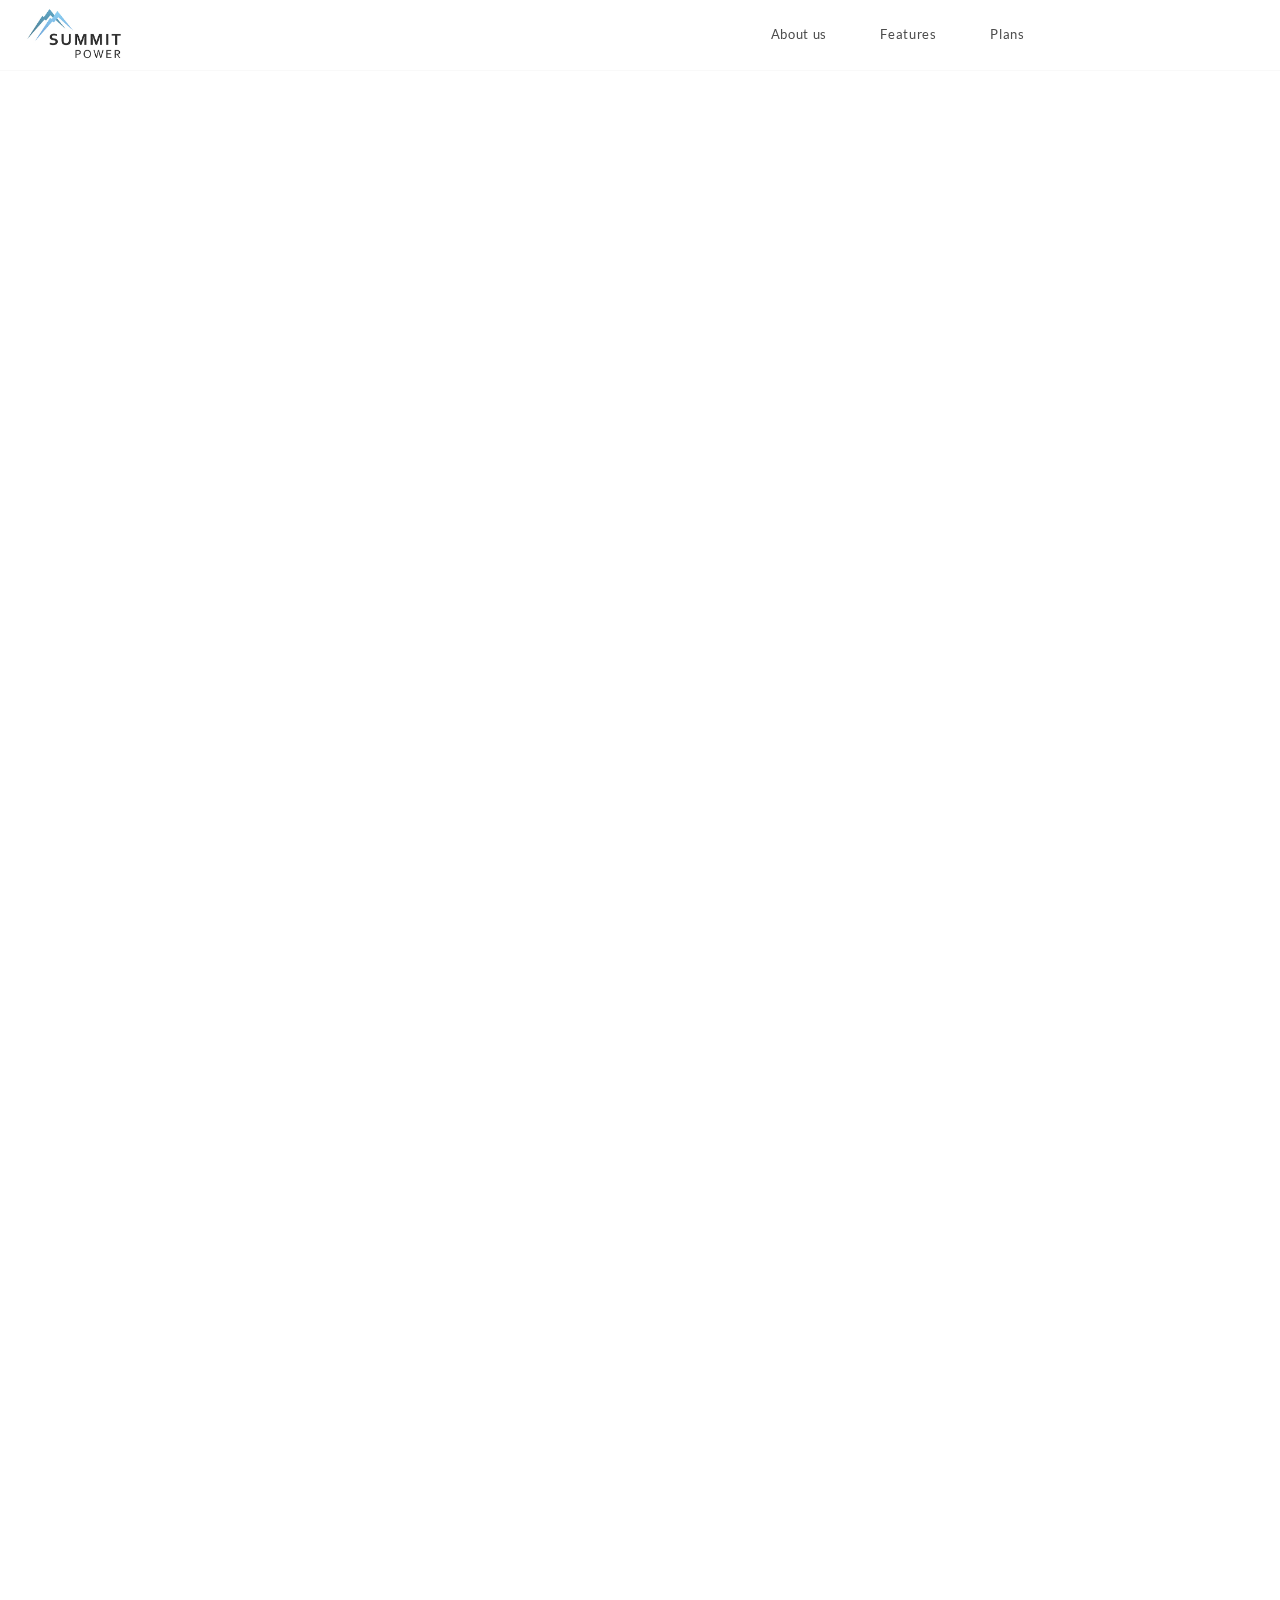
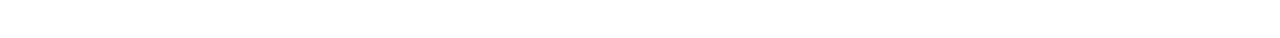
<file: index.html>
<!DOCTYPE html>
<html lang="en">
<head>
    <meta charset="utf-8">
    <meta http-equiv="X-UA-Compatible" content="IE=edge">
    <meta name="viewport" content="width=device-width, initial-scale=1">
    <link rel="icon" href="images/icon.jpg">
    <title>Spa</title>
    <link href="css/style.css" rel="stylesheet">
    <!--[if lt IE 9]>
    <script src="https://oss.maxcdn.com/html5shiv/3.7.3/html5shiv.min.js"></script>
    <script src="https://oss.maxcdn.com/respond/1.4.2/respond.min.js"></script>
    <![endif]-->
</head>
<body>
<header class="container-fluid">
    <div class="row">
        <div class="col-xs-12">
            <a class="landing-logo" href="index.html">
                <img src="images/r.png">
            </a>
            <button class="navbar-toggle btn-menu" data-target=".header-menu" data-toggle="collapse" type="button">
                <i class="zmdi zmdi-menu"></i>
            </button>
            <div class="navbar-collapse header-menu collapse  pull-right">
                <ul class="nav spa-nav">
                    <li><a href="javascript:;">About us</a></li>
                    <li><a href="javascript:;">Features</a></li>
                    <li><a href="javascript:;">Plans</a></li>
                    <li class="fade-in two active"><a href="javascript:;">Employee</a></li>
                    <li class="fade-in two"><a href="javascript:;">Logout</a></li>
                </ul>
            </div>
        </div>
    </div>
</header>

<section class="top fade-in one">
    <div class="container-fluid">
        <div class="row">
            <!--<div class="col-xs-12">
                <h3>105 employees in record</h3>
            </div>-->
            <div class="col-md-4 col-xs-6">
                <div class="employee online">
                    <div class="profile-card">
                        <img src="images/1.jpg" alt="" class="img-circle img-responsive">
                        <div class="profile-info">
                            <h4>Jonathon Weak</h4>
                            <h5>CEO Ninja</h5>
                            <div class="in-time">
                                <div>Last Login: 10:00 AM</div>
                            </div>
                            <div class="status">
                                Online
                            </div>
                        </div>
                    </div>
                </div>
            </div>
            <div class="col-md-4 col-xs-6">
                <div class="employee offline">
                    <div class="profile-card">
                        <img src="images/2.jpg" alt="" class="img-circle img-responsive">
                        <div class="profile-info">
                            <h4>Zahidul Islam</h4>
                            <h5>Front End Developer</h5>
                            <div class="in-time">
                                <div>Logout: 10:00 AM</div>
                            </div>
                            <div class="status">
                                Offline
                            </div>
                        </div>
                    </div>
                </div>
            </div>
            <div class="col-md-4 col-xs-6">
                <div class="employee online">
                    <div class="profile-card">
                        <img src="images/3.jpg" alt="" class="img-circle img-responsive">
                        <div class="profile-info">
                            <h4>Reazul Islam</h4>
                            <h5>Web Developer</h5>
                            <div class="in-time">
                                <div>Last Login: 10:00 AM</div>
                            </div>
                            <div class="status">
                                Online
                            </div>
                        </div>
                    </div>
                </div>
            </div>
            <div class="col-md-4 col-xs-6">
                <div class="employee offline">
                    <div class="profile-card">
                        <img src="images/4.jpg" alt="" class="img-circle img-responsive">
                        <div class="profile-info">
                            <h4>Imran Hasan</h4>
                            <h5>Angular Developer</h5>
                            <div class="in-time">
                                <div>Logout: 10:00 AM</div>
                            </div>
                            <div class="status">
                                Offline
                            </div>
                        </div>
                    </div>
                </div>
            </div>
            <div class="col-md-4 col-xs-6">
                <div class="employee online">
                    <div class="profile-card">
                        <img src="images/1.jpg" alt="" class="img-circle img-responsive">
                        <div class="profile-info">
                            <h4>Jonathon Weak</h4>
                            <h5>CEO Ninja</h5>
                            <div class="in-time">
                                <div>Last Login: 10:00 AM</div>
                            </div>
                            <div class="status">
                                Online
                            </div>
                        </div>
                    </div>
                </div>
            </div>
            <div class="col-md-4 col-xs-6">
                <div class="employee offline">
                    <div class="profile-card">
                        <img src="images/2.jpg" alt="" class="img-circle img-responsive">
                        <div class="profile-info">
                            <h4>Zahidul Islam</h4>
                            <h5>Front End Developer</h5>
                            <div class="in-time">
                                <div>Logout: 10:00 AM</div>
                            </div>
                            <div class="status">
                                Offline
                            </div>
                        </div>
                    </div>
                </div>
            </div>
            <div class="col-md-4 col-xs-6">
                <div class="employee online">
                    <div class="profile-card">
                        <img src="images/3.jpg" alt="" class="img-circle img-responsive">
                        <div class="profile-info">
                            <h4>Reazul Islam</h4>
                            <h5>Web Developer</h5>
                            <div class="in-time">
                                <div>Last Login: 10:00 AM</div>
                            </div>
                            <div class="status">
                                Online
                            </div>
                        </div>
                    </div>
                </div>
            </div>
            <div class="col-md-4 col-xs-6">
                <div class="employee offline">
                    <div class="profile-card">
                        <img src="images/4.jpg" alt="" class="img-circle img-responsive">
                        <div class="profile-info">
                            <h4>Imran Hasan</h4>
                            <h5>Angular Developer</h5>
                            <div class="in-time">
                                <div>Logout: 10:00 AM</div>
                            </div>
                            <div class="status">
                                Offline
                            </div>
                        </div>
                    </div>
                </div>
            </div>
            <div class="col-md-4 col-xs-6">
                <div class="employee online">
                    <div class="profile-card">
                        <img src="images/1.jpg" alt="" class="img-circle img-responsive">
                        <div class="profile-info">
                            <h4>Jonathon Weak</h4>
                            <h5>CEO Ninja</h5>
                            <div class="in-time">
                                <div>Last Login: 10:00 AM</div>
                            </div>
                            <div class="status">
                                Online
                            </div>
                        </div>
                    </div>
                </div>
            </div>
            <div class="col-md-4 col-xs-6">
                <div class="employee offline">
                    <div class="profile-card">
                        <img src="images/2.jpg" alt="" class="img-circle img-responsive">
                        <div class="profile-info">
                            <h4>Zahidul Islam</h4>
                            <h5>Front End Developer</h5>
                            <div class="in-time">
                                <div>Logout: 10:00 AM</div>
                            </div>
                            <div class="status">
                                Offline
                            </div>
                        </div>
                    </div>
                </div>
            </div>
            <div class="col-md-4 col-xs-6">
                <div class="employee online">
                    <div class="profile-card">
                        <img src="images/3.jpg" alt="" class="img-circle img-responsive">
                        <div class="profile-info">
                            <h4>Reazul Islam</h4>
                            <h5>Web Developer</h5>
                            <div class="in-time">
                                <div>Last Login: 10:00 AM</div>
                            </div>
                            <div class="status">
                                Online
                            </div>
                        </div>
                    </div>
                </div>
            </div>
            <div class="col-md-4 col-xs-6">
                <div class="employee offline">
                    <div class="profile-card">
                        <img src="images/4.jpg" alt="" class="img-circle img-responsive">
                        <div class="profile-info">
                            <h4>Imran Hasan</h4>
                            <h5>Angular Developer</h5>
                            <div class="in-time">
                                <div>Logout: 10:00 AM</div>
                            </div>
                            <div class="status">
                                Offline
                            </div>
                        </div>
                    </div>
                </div>
            </div>
            <div class="col-md-4 col-xs-6">
                <div class="employee online">
                    <div class="profile-card">
                        <img src="images/1.jpg" alt="" class="img-circle img-responsive">
                        <div class="profile-info">
                            <h4>Jonathon Weak</h4>
                            <h5>CEO Ninja</h5>
                            <div class="in-time">
                                <div>Last Login: 10:00 AM</div>
                            </div>
                            <div class="status">
                                Online
                            </div>
                        </div>
                    </div>
                </div>
            </div>
            <div class="col-md-4 col-xs-6">
                <div class="employee offline">
                    <div class="profile-card">
                        <img src="images/2.jpg" alt="" class="img-circle img-responsive">
                        <div class="profile-info">
                            <h4>Zahidul Islam</h4>
                            <h5>Front End Developer</h5>
                            <div class="in-time">
                                <div>Logout: 10:00 AM</div>
                            </div>
                            <div class="status">
                                Offline
                            </div>
                        </div>
                    </div>
                </div>
            </div>
            <div class="col-md-4 col-xs-6">
                <div class="employee online">
                    <div class="profile-card">
                        <img src="images/3.jpg" alt="" class="img-circle img-responsive">
                        <div class="profile-info">
                            <h4>Reazul Islam</h4>
                            <h5>Web Developer</h5>
                            <div class="in-time">
                                <div>Last Login: 10:00 AM</div>
                            </div>
                            <div class="status">
                                Online
                            </div>
                        </div>
                    </div>
                </div>
            </div>
            <div class="col-md-4 col-xs-6">
                <div class="employee offline">
                    <div class="profile-card">
                        <img src="images/4.jpg" alt="" class="img-circle img-responsive">
                        <div class="profile-info">
                            <h4>Imran Hasan</h4>
                            <h5>Angular Developer</h5>
                            <div class="in-time">
                                <div>Logout: 10:00 AM</div>
                            </div>
                            <div class="status">
                                Offline
                            </div>
                        </div>
                    </div>
                </div>
            </div>
            <div class="col-md-4 col-xs-6">
                <div class="employee online">
                    <div class="profile-card">
                        <img src="images/1.jpg" alt="" class="img-circle img-responsive">
                        <div class="profile-info">
                            <h4>Jonathon Weak</h4>
                            <h5>CEO Ninja</h5>
                            <div class="in-time">
                                <div>Last Login: 10:00 AM</div>
                            </div>
                            <div class="status">
                                Online
                            </div>
                        </div>
                    </div>
                </div>
            </div>
            <div class="col-md-4 col-xs-6">
                <div class="employee offline">
                    <div class="profile-card">
                        <img src="images/2.jpg" alt="" class="img-circle img-responsive">
                        <div class="profile-info">
                            <h4>Zahidul Islam</h4>
                            <h5>Front End Developer</h5>
                            <div class="in-time">
                                <div>Logout: 10:00 AM</div>
                            </div>
                            <div class="status">
                                Offline
                            </div>
                        </div>
                    </div>
                </div>
            </div>
            <div class="col-md-4 col-xs-6">
                <div class="employee online">
                    <div class="profile-card">
                        <img src="images/3.jpg" alt="" class="img-circle img-responsive">
                        <div class="profile-info">
                            <h4>Reazul Islam</h4>
                            <h5>Web Developer</h5>
                            <div class="in-time">
                                <div>Last Login: 10:00 AM</div>
                            </div>
                            <div class="status">
                                Online
                            </div>
                        </div>
                    </div>
                </div>
            </div>
            <div class="col-md-4 col-xs-6">
                <div class="employee offline">
                    <div class="profile-card">
                        <img src="images/4.jpg" alt="" class="img-circle img-responsive">
                        <div class="profile-info">
                            <h4>Imran Hasan</h4>
                            <h5>Angular Developer</h5>
                            <div class="in-time">
                                <div>Logout: 10:00 AM</div>
                            </div>
                            <div class="status">
                                Offline
                            </div>
                        </div>
                    </div>
                </div>
            </div>
        </div>
    </div>
</section>
<footer class="fade-in one">
    <div class="copyright">
        © 2018 OOG Company Inc Corporation Ltd.
    </div>
</footer>

<a href="#" class="scrollToTop" id="hero-arrow">&#8682;</a>

<!-- jQuery (necessary for Bootstrap's JavaScript plugins) -->
<script src="https://ajax.googleapis.com/ajax/libs/jquery/1.12.4/jquery.min.js"></script>
<!-- Include all compiled plugins (below), or include individual files as needed -->
<script src="js/bootstrap.min.js"></script>
<script type="text/javascript" src="js/init.js"></script>
</body>
</html>
</file>
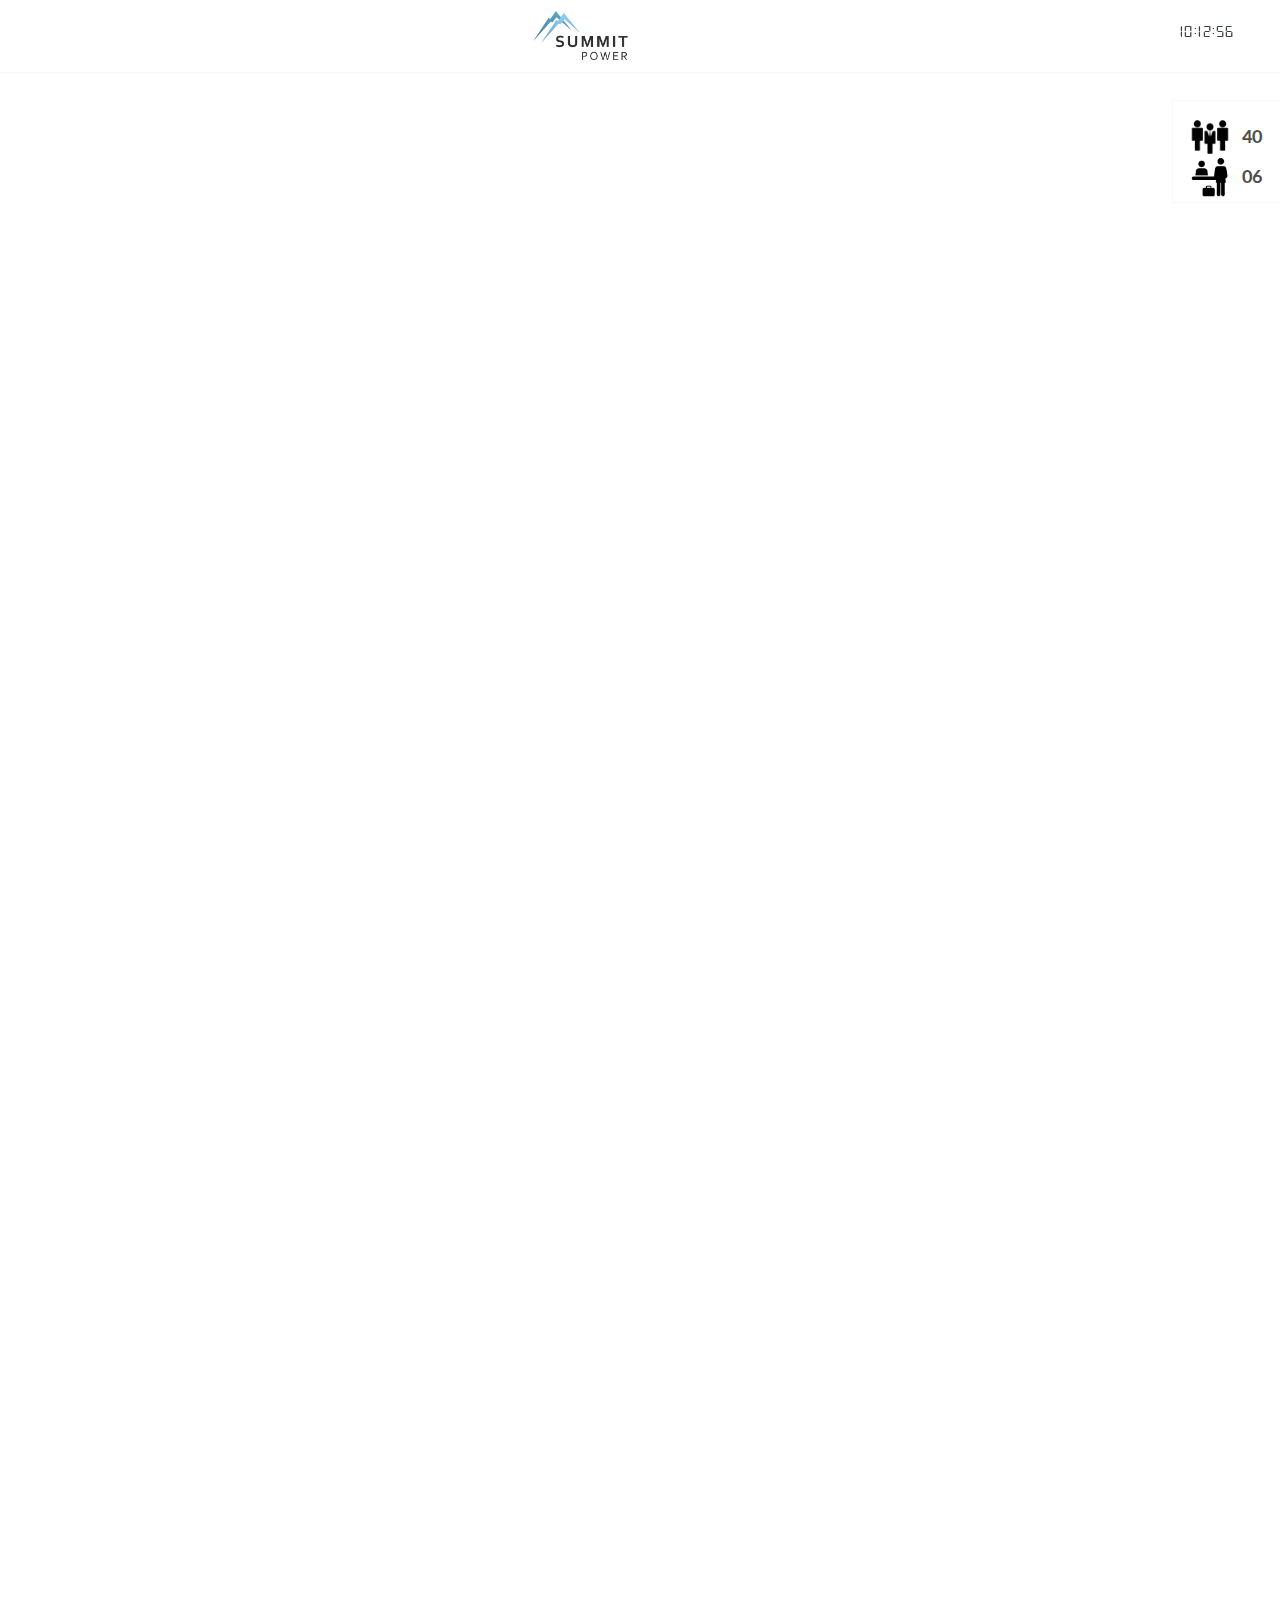
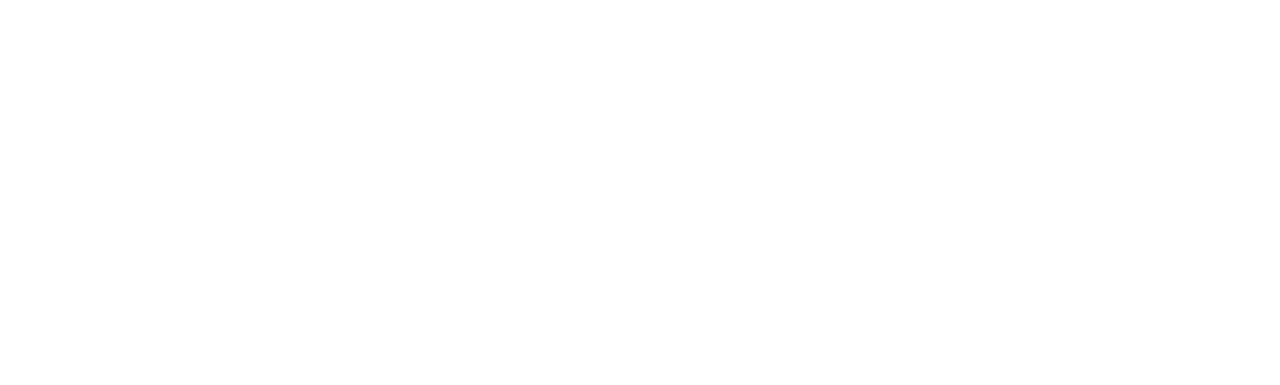
<file: index1.html>
<!DOCTYPE html>
<html lang="en">
<head>
    <meta charset="utf-8">
    <meta http-equiv="X-UA-Compatible" content="IE=edge">
    <meta name="viewport" content="width=device-width, initial-scale=1">
    <link rel="icon" href="images/icon.jpg">
    <title>Spa</title>
    <link href="css/style.css" rel="stylesheet">
    <!--[if lt IE 9]>
    <script src="https://oss.maxcdn.com/html5shiv/3.7.3/html5shiv.min.js"></script>
    <script src="https://oss.maxcdn.com/respond/1.4.2/respond.min.js"></script>
    <![endif]-->
</head>
<body>
<header class="container-fluid">
    <div class="row">
        <div class="col-xs-12 text-center text-left-xs">
            <a class="landing-logo two" href="index.html">
                <img src="images/r.png">
            </a>
            <div class="clock-wrap pull-right hidden-xxs">
                <div class="clock">
                    <div class="clock__time">
                    </div>
                </div>
            </div>
        </div>
    </div>
</header>

<section class="top fade-in one two">
    <div class="container-fluid">
        <div class="row">
            <!--<div class="col-xs-12">
                <h3>105 employees in record</h3>
            </div>-->
            <div class="col-md-4 col-xs-6">
                <div class="employee online">
                    <div class="profile-card">
                        <img src="images/1.jpg" alt="" class="img-circle img-responsive">
                        <div class="profile-info">
                            <h4>Jonathon Weak</h4>
                            <h5>CEO Ninja</h5>
                            <div class="in-time">
                                <div>Last Login: 10:00 AM</div>
                            </div>
                            <div class="status">
                                Online
                            </div>
                        </div>
                    </div>
                </div>
            </div>
            <div class="col-md-4 col-xs-6">
                <div class="employee offline">
                    <div class="profile-card">
                        <img src="images/2.jpg" alt="" class="img-circle img-responsive">
                        <div class="profile-info">
                            <h4>Zahidul Islam</h4>
                            <h5>Front End Developer</h5>
                            <div class="in-time">
                                <div>Logout: 10:00 AM</div>
                            </div>
                            <div class="status">
                                Offline
                            </div>
                        </div>
                    </div>
                </div>
            </div>
            <div class="col-md-4 col-xs-6">
                <div class="employee online">
                    <div class="profile-card">
                        <img src="images/3.jpg" alt="" class="img-circle img-responsive">
                        <div class="profile-info">
                            <h4>Reazul Islam</h4>
                            <h5>Web Developer</h5>
                            <div class="in-time">
                                <div>Last Login: 10:00 AM</div>
                            </div>
                            <div class="status">
                                Online
                            </div>
                        </div>
                    </div>
                </div>
            </div>
            <div class="col-md-4 col-xs-6">
                <div class="employee offline">
                    <div class="profile-card">
                        <img src="images/4.jpg" alt="" class="img-circle img-responsive">
                        <div class="profile-info">
                            <h4>Imran Hasan</h4>
                            <h5>Angular Developer</h5>
                            <div class="in-time">
                                <div>Logout: 10:00 AM</div>
                            </div>
                            <div class="status">
                                Offline
                            </div>
                        </div>
                    </div>
                </div>
            </div>
            <div class="col-md-4 col-xs-6">
                <div class="employee online">
                    <div class="profile-card">
                        <img src="images/1.jpg" alt="" class="img-circle img-responsive">
                        <div class="profile-info">
                            <h4>Jonathon Weak</h4>
                            <h5>CEO Ninja</h5>
                            <div class="in-time">
                                <div>Last Login: 10:00 AM</div>
                            </div>
                            <div class="status">
                                Online
                            </div>
                        </div>
                    </div>
                </div>
            </div>
            <div class="col-md-4 col-xs-6">
                <div class="employee offline">
                    <div class="profile-card">
                        <img src="images/2.jpg" alt="" class="img-circle img-responsive">
                        <div class="profile-info">
                            <h4>Zahidul Islam</h4>
                            <h5>Front End Developer</h5>
                            <div class="in-time">
                                <div>Logout: 10:00 AM</div>
                            </div>
                            <div class="status">
                                Offline
                            </div>
                        </div>
                    </div>
                </div>
            </div>
            <div class="col-md-4 col-xs-6">
                <div class="employee online">
                    <div class="profile-card">
                        <img src="images/3.jpg" alt="" class="img-circle img-responsive">
                        <div class="profile-info">
                            <h4>Reazul Islam</h4>
                            <h5>Web Developer</h5>
                            <div class="in-time">
                                <div>Last Login: 10:00 AM</div>
                            </div>
                            <div class="status">
                                Online
                            </div>
                        </div>
                    </div>
                </div>
            </div>
            <div class="col-md-4 col-xs-6">
                <div class="employee offline">
                    <div class="profile-card">
                        <img src="images/4.jpg" alt="" class="img-circle img-responsive">
                        <div class="profile-info">
                            <h4>Imran Hasan</h4>
                            <h5>Angular Developer</h5>
                            <div class="in-time">
                                <div>Logout: 10:00 AM</div>
                            </div>
                            <div class="status">
                                Offline
                            </div>
                        </div>
                    </div>
                </div>
            </div>
            <div class="col-md-4 col-xs-6">
                <div class="employee online">
                    <div class="profile-card">
                        <img src="images/1.jpg" alt="" class="img-circle img-responsive">
                        <div class="profile-info">
                            <h4>Jonathon Weak</h4>
                            <h5>CEO Ninja</h5>
                            <div class="in-time">
                                <div>Last Login: 10:00 AM</div>
                            </div>
                            <div class="status">
                                Online
                            </div>
                        </div>
                    </div>
                </div>
            </div>
            <div class="col-md-4 col-xs-6">
                <div class="employee offline">
                    <div class="profile-card">
                        <img src="images/2.jpg" alt="" class="img-circle img-responsive">
                        <div class="profile-info">
                            <h4>Zahidul Islam</h4>
                            <h5>Front End Developer</h5>
                            <div class="in-time">
                                <div>Logout: 10:00 AM</div>
                            </div>
                            <div class="status">
                                Offline
                            </div>
                        </div>
                    </div>
                </div>
            </div>
            <div class="col-md-4 col-xs-6">
                <div class="employee online">
                    <div class="profile-card">
                        <img src="images/3.jpg" alt="" class="img-circle img-responsive">
                        <div class="profile-info">
                            <h4>Reazul Islam</h4>
                            <h5>Web Developer</h5>
                            <div class="in-time">
                                <div>Last Login: 10:00 AM</div>
                            </div>
                            <div class="status">
                                Online
                            </div>
                        </div>
                    </div>
                </div>
            </div>
            <div class="col-md-4 col-xs-6">
                <div class="employee offline">
                    <div class="profile-card">
                        <img src="images/4.jpg" alt="" class="img-circle img-responsive">
                        <div class="profile-info">
                            <h4>Imran Hasan</h4>
                            <h5>Angular Developer</h5>
                            <div class="in-time">
                                <div>Logout: 10:00 AM</div>
                            </div>
                            <div class="status">
                                Offline
                            </div>
                        </div>
                    </div>
                </div>
            </div>
            <div class="col-md-4 col-xs-6">
                <div class="employee online">
                    <div class="profile-card">
                        <img src="images/1.jpg" alt="" class="img-circle img-responsive">
                        <div class="profile-info">
                            <h4>Jonathon Weak</h4>
                            <h5>CEO Ninja</h5>
                            <div class="in-time">
                                <div>Last Login: 10:00 AM</div>
                            </div>
                            <div class="status">
                                Online
                            </div>
                        </div>
                    </div>
                </div>
            </div>
            <div class="col-md-4 col-xs-6">
                <div class="employee offline">
                    <div class="profile-card">
                        <img src="images/2.jpg" alt="" class="img-circle img-responsive">
                        <div class="profile-info">
                            <h4>Zahidul Islam</h4>
                            <h5>Front End Developer</h5>
                            <div class="in-time">
                                <div>Logout: 10:00 AM</div>
                            </div>
                            <div class="status">
                                Offline
                            </div>
                        </div>
                    </div>
                </div>
            </div>
            <div class="col-md-4 col-xs-6">
                <div class="employee online">
                    <div class="profile-card">
                        <img src="images/3.jpg" alt="" class="img-circle img-responsive">
                        <div class="profile-info">
                            <h4>Reazul Islam</h4>
                            <h5>Web Developer</h5>
                            <div class="in-time">
                                <div>Last Login: 10:00 AM</div>
                            </div>
                            <div class="status">
                                Online
                            </div>
                        </div>
                    </div>
                </div>
            </div>
            <div class="col-md-4 col-xs-6">
                <div class="employee offline">
                    <div class="profile-card">
                        <img src="images/4.jpg" alt="" class="img-circle img-responsive">
                        <div class="profile-info">
                            <h4>Imran Hasan</h4>
                            <h5>Angular Developer</h5>
                            <div class="in-time">
                                <div>Logout: 10:00 AM</div>
                            </div>
                            <div class="status">
                                Offline
                            </div>
                        </div>
                    </div>
                </div>
            </div>
            <div class="col-md-4 col-xs-6">
                <div class="employee online">
                    <div class="profile-card">
                        <img src="images/1.jpg" alt="" class="img-circle img-responsive">
                        <div class="profile-info">
                            <h4>Jonathon Weak</h4>
                            <h5>CEO Ninja</h5>
                            <div class="in-time">
                                <div>Last Login: 10:00 AM</div>
                            </div>
                            <div class="status">
                                Online
                            </div>
                        </div>
                    </div>
                </div>
            </div>
            <div class="col-md-4 col-xs-6">
                <div class="employee offline">
                    <div class="profile-card">
                        <img src="images/2.jpg" alt="" class="img-circle img-responsive">
                        <div class="profile-info">
                            <h4>Zahidul Islam</h4>
                            <h5>Front End Developer</h5>
                            <div class="in-time">
                                <div>Logout: 10:00 AM</div>
                            </div>
                            <div class="status">
                                Offline
                            </div>
                        </div>
                    </div>
                </div>
            </div>
            <div class="col-md-4 col-xs-6">
                <div class="employee online">
                    <div class="profile-card">
                        <img src="images/3.jpg" alt="" class="img-circle img-responsive">
                        <div class="profile-info">
                            <h4>Reazul Islam</h4>
                            <h5>Web Developer</h5>
                            <div class="in-time">
                                <div>Last Login: 10:00 AM</div>
                            </div>
                            <div class="status">
                                Online
                            </div>
                        </div>
                    </div>
                </div>
            </div>
            <div class="col-md-4 col-xs-6">
                <div class="employee offline">
                    <div class="profile-card">
                        <img src="images/4.jpg" alt="" class="img-circle img-responsive">
                        <div class="profile-info">
                            <h4>Imran Hasan</h4>
                            <h5>Angular Developer</h5>
                            <div class="in-time">
                                <div>Logout: 10:00 AM</div>
                            </div>
                            <div class="status">
                                Offline
                            </div>
                        </div>
                    </div>
                </div>
            </div>
        </div>
        <div class="row">
            <div class="col-xs-12 mt45 mb20 text-center text-uppercase">
                <h3>Available Guest</h3>
            </div>
            <div class="col-md-2 col-sm-3 col-xs-4 col-xxs-6">
                <div class="employee online text-center guest">
                    <div class="profile-card">
                        <img src="images/g.png" alt="" class="img-circle img-responsive">
                    </div>
                    <div class="status">
                        Login: 10:00 AM
                    </div>
                </div>
            </div>
            <div class="col-md-2 col-sm-3 col-xs-4 col-xxs-6">
                <div class="employee online text-center guest">
                    <div class="profile-card">
                        <img src="images/g.png" alt="" class="img-circle img-responsive">
                    </div>
                    <div class="status">
                        Login: 10:00 AM
                    </div>
                </div>
            </div>
            <div class="col-md-2 col-sm-3 col-xs-4 col-xxs-6">
                <div class="employee online text-center guest">
                    <div class="profile-card">
                        <img src="images/g.png" alt="" class="img-circle img-responsive">
                    </div>
                    <div class="status">
                        Login: 10:00 AM
                    </div>
                </div>
            </div>
            <div class="col-md-2 col-sm-3 col-xs-4 col-xxs-6">
                <div class="employee online text-center guest">
                    <div class="profile-card">
                        <img src="images/g.png" alt="" class="img-circle img-responsive">
                    </div>
                    <div class="status">
                        Login: 10:00 AM
                    </div>
                </div>
            </div>
            <div class="col-md-2 col-sm-3 col-xs-4 col-xxs-6">
                <div class="employee online text-center guest">
                    <div class="profile-card">
                        <img src="images/g.png" alt="" class="img-circle img-responsive">
                    </div>
                    <div class="status">
                        Login: 10:00 AM
                    </div>
                </div>
            </div>
            <div class="col-md-2 col-sm-3 col-xs-4 col-xxs-6">
                <div class="employee online text-center guest">
                    <div class="profile-card">
                        <img src="images/g.png" alt="" class="img-circle img-responsive">
                    </div>
                    <div class="status">
                        Login: 10:00 AM
                    </div>
                </div>
            </div>
        </div>
    </div>
</section>
<footer class="fade-in one">
    <div class="copyright">
        © 2018 OOG Company Inc Corporation Ltd.
    </div>
</footer>
<div class="sticky online">
    <div>
        <img src="images/employee.png" alt="">
        <span>40</span>
    </div>
    <div>
        <img src="images/guest.png" alt="">
        <span>06</span>
    </div>
</div>

<a href="#" class="scrollToTop" id="hero-arrow">&#8682;</a>

<!-- jQuery (necessary for Bootstrap's JavaScript plugins) -->
<script src="https://ajax.googleapis.com/ajax/libs/jquery/1.12.4/jquery.min.js"></script>
<!-- Include all compiled plugins (below), or include individual files as needed -->
<script src="js/bootstrap.min.js"></script>
<script type="text/javascript" src="js/init.js"></script>
</body>
</html>
</file>
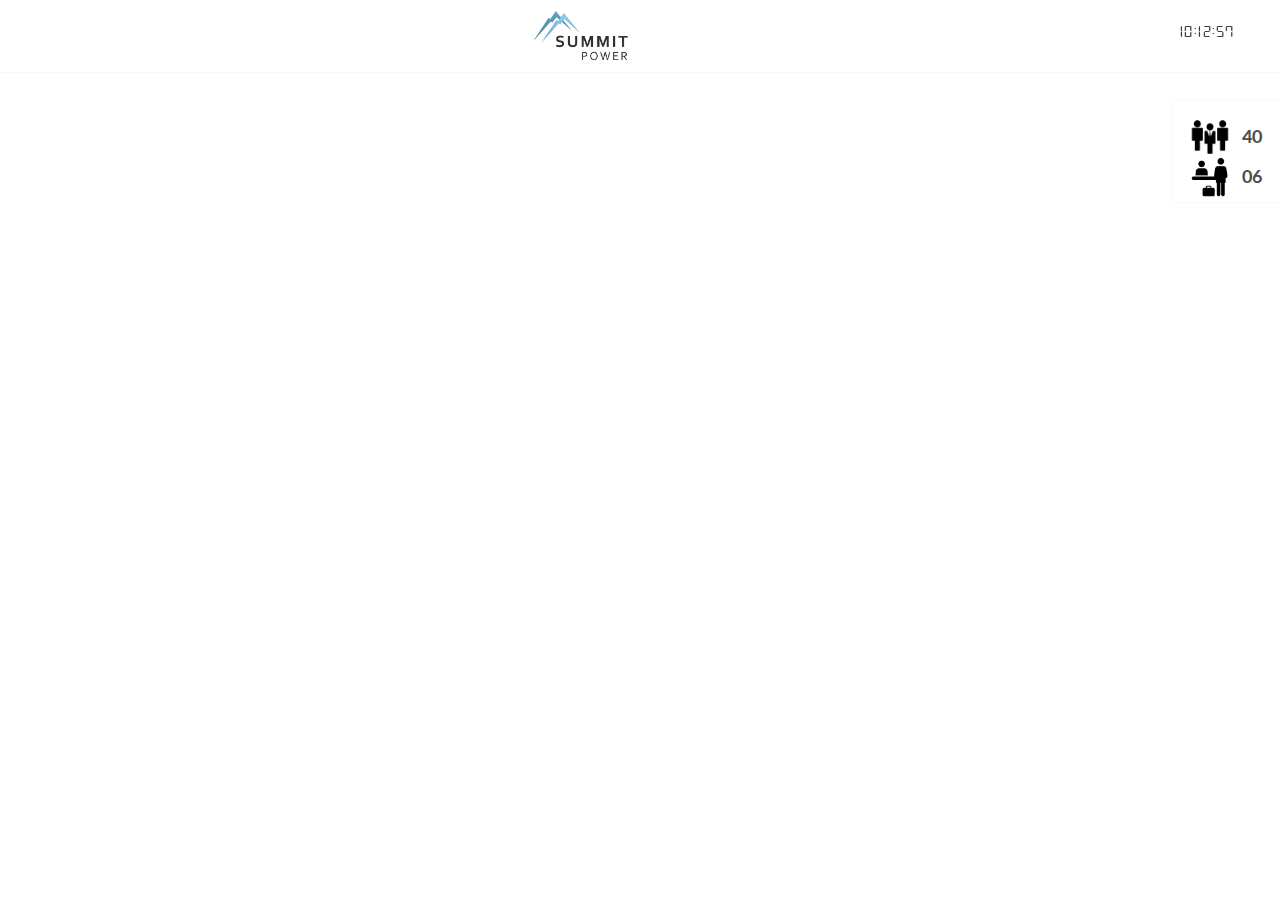
<file: index2.html>
<!DOCTYPE html>
<html lang="en">
<head>
    <meta charset="utf-8">
    <meta http-equiv="X-UA-Compatible" content="IE=edge">
    <meta name="viewport" content="width=device-width, initial-scale=1">
    <link rel="icon" href="images/icon.jpg">
    <title>Spa</title>
    <link href="css/style.css" rel="stylesheet">
    <!--[if lt IE 9]>
    <script src="https://oss.maxcdn.com/html5shiv/3.7.3/html5shiv.min.js"></script>
    <script src="https://oss.maxcdn.com/respond/1.4.2/respond.min.js"></script>
    <![endif]-->
</head>
<body>
<header class="container-fluid">
    <div class="row">
        <div class="col-xs-12 text-center text-left-xs">
            <a class="landing-logo two" href="index.html">
                <img src="images/r.png">
            </a>
            <div class="clock-wrap pull-right hidden-xxs">
                <div class="clock">
                    <div class="clock__time">
                    </div>
                </div>
            </div>
        </div>
    </div>
</header>

<section class="top fade-in one two">
    <div class="container-fluid v2">
        <div class="row">
            <!--<div class="col-xs-12">
                <h3>105 employees in record</h3>
            </div>-->
            <div class="col-lg-2 col-md-3 col-sm-4 col-xs-6">
                <div class="employee online">
                    <div class="profile-card">
                        <img src="images/1.jpg" alt="" class="img-circle img-responsive">
                        <div class="profile-info">
                            <h4>Jonathon Weak</h4>
                            <h5>CEO Ninja</h5>
                            <div class="in-time">
                                <div>Last Login: 10:00 AM</div>
                            </div>
                            <div class="status">
                                Online
                            </div>
                        </div>
                    </div>
                </div>
            </div>
            <div class="col-lg-2 col-md-3 col-sm-4 col-xs-6">
                <div class="employee offline">
                    <div class="profile-card">
                        <img src="images/2.jpg" alt="" class="img-circle img-responsive">
                        <div class="profile-info">
                            <h4>Zahidul Islam</h4>
                            <h5>Front End Developer</h5>
                            <div class="in-time">
                                <div>Logout: 10:00 AM</div>
                            </div>
                            <div class="status">
                                Offline
                            </div>
                        </div>
                    </div>
                </div>
            </div>
            <div class="col-lg-2 col-md-3 col-sm-4 col-xs-6">
                <div class="employee online">
                    <div class="profile-card">
                        <img src="images/1.jpg" alt="" class="img-circle img-responsive">
                        <div class="profile-info">
                            <h4>Jonathon Weak</h4>
                            <h5>CEO Ninja</h5>
                            <div class="in-time">
                                <div>Last Login: 10:00 AM</div>
                            </div>
                            <div class="status">
                                Online
                            </div>
                        </div>
                    </div>
                </div>
            </div>
            <div class="col-lg-2 col-md-3 col-sm-4 col-xs-6">
                <div class="employee offline">
                    <div class="profile-card">
                        <img src="images/2.jpg" alt="" class="img-circle img-responsive">
                        <div class="profile-info">
                            <h4>Zahidul Islam</h4>
                            <h5>Front End Developer</h5>
                            <div class="in-time">
                                <div>Logout: 10:00 AM</div>
                            </div>
                            <div class="status">
                                Offline
                            </div>
                        </div>
                    </div>
                </div>
            </div>
            <div class="col-lg-2 col-md-3 col-sm-4 col-xs-6">
                <div class="employee online">
                    <div class="profile-card">
                        <img src="images/1.jpg" alt="" class="img-circle img-responsive">
                        <div class="profile-info">
                            <h4>Jonathon Weak</h4>
                            <h5>CEO Ninja</h5>
                            <div class="in-time">
                                <div>Last Login: 10:00 AM</div>
                            </div>
                            <div class="status">
                                Online
                            </div>
                        </div>
                    </div>
                </div>
            </div>
            <div class="col-lg-2 col-md-3 col-sm-4 col-xs-6">
                <div class="employee offline">
                    <div class="profile-card">
                        <img src="images/2.jpg" alt="" class="img-circle img-responsive">
                        <div class="profile-info">
                            <h4>Zahidul Islam</h4>
                            <h5>Front End Developer</h5>
                            <div class="in-time">
                                <div>Logout: 10:00 AM</div>
                            </div>
                            <div class="status">
                                Offline
                            </div>
                        </div>
                    </div>
                </div>
            </div>
            <div class="col-lg-2 col-md-3 col-sm-4 col-xs-6">
                <div class="employee online">
                    <div class="profile-card">
                        <img src="images/1.jpg" alt="" class="img-circle img-responsive">
                        <div class="profile-info">
                            <h4>Jonathon Weak</h4>
                            <h5>CEO Ninja</h5>
                            <div class="in-time">
                                <div>Last Login: 10:00 AM</div>
                            </div>
                            <div class="status">
                                Online
                            </div>
                        </div>
                    </div>
                </div>
            </div>
            <div class="col-lg-2 col-md-3 col-sm-4 col-xs-6">
                <div class="employee offline">
                    <div class="profile-card">
                        <img src="images/2.jpg" alt="" class="img-circle img-responsive">
                        <div class="profile-info">
                            <h4>Zahidul Islam</h4>
                            <h5>Front End Developer</h5>
                            <div class="in-time">
                                <div>Logout: 10:00 AM</div>
                            </div>
                            <div class="status">
                                Offline
                            </div>
                        </div>
                    </div>
                </div>
            </div>
            <div class="col-lg-2 col-md-3 col-sm-4 col-xs-6">
                <div class="employee online">
                    <div class="profile-card">
                        <img src="images/1.jpg" alt="" class="img-circle img-responsive">
                        <div class="profile-info">
                            <h4>Jonathon Weak</h4>
                            <h5>CEO Ninja</h5>
                            <div class="in-time">
                                <div>Last Login: 10:00 AM</div>
                            </div>
                            <div class="status">
                                Online
                            </div>
                        </div>
                    </div>
                </div>
            </div>
            <div class="col-lg-2 col-md-3 col-sm-4 col-xs-6">
                <div class="employee offline">
                    <div class="profile-card">
                        <img src="images/2.jpg" alt="" class="img-circle img-responsive">
                        <div class="profile-info">
                            <h4>Zahidul Islam</h4>
                            <h5>Front End Developer</h5>
                            <div class="in-time">
                                <div>Logout: 10:00 AM</div>
                            </div>
                            <div class="status">
                                Offline
                            </div>
                        </div>
                    </div>
                </div>
            </div>
            <div class="col-lg-2 col-md-3 col-sm-4 col-xs-6">
                <div class="employee online">
                    <div class="profile-card">
                        <img src="images/1.jpg" alt="" class="img-circle img-responsive">
                        <div class="profile-info">
                            <h4>Jonathon Weak</h4>
                            <h5>CEO Ninja</h5>
                            <div class="in-time">
                                <div>Last Login: 10:00 AM</div>
                            </div>
                            <div class="status">
                                Online
                            </div>
                        </div>
                    </div>
                </div>
            </div>
            <div class="col-lg-2 col-md-3 col-sm-4 col-xs-6">
                <div class="employee offline">
                    <div class="profile-card">
                        <img src="images/2.jpg" alt="" class="img-circle img-responsive">
                        <div class="profile-info">
                            <h4>Zahidul Islam</h4>
                            <h5>Front End Developer</h5>
                            <div class="in-time">
                                <div>Logout: 10:00 AM</div>
                            </div>
                            <div class="status">
                                Offline
                            </div>
                        </div>
                    </div>
                </div>
            </div>
            <div class="col-lg-2 col-md-3 col-sm-4 col-xs-6">
                <div class="employee online">
                    <div class="profile-card">
                        <img src="images/1.jpg" alt="" class="img-circle img-responsive">
                        <div class="profile-info">
                            <h4>Jonathon Weak</h4>
                            <h5>CEO Ninja</h5>
                            <div class="in-time">
                                <div>Last Login: 10:00 AM</div>
                            </div>
                            <div class="status">
                                Online
                            </div>
                        </div>
                    </div>
                </div>
            </div>
            <div class="col-lg-2 col-md-3 col-sm-4 col-xs-6">
                <div class="employee offline">
                    <div class="profile-card">
                        <img src="images/2.jpg" alt="" class="img-circle img-responsive">
                        <div class="profile-info">
                            <h4>Zahidul Islam</h4>
                            <h5>Front End Developer</h5>
                            <div class="in-time">
                                <div>Logout: 10:00 AM</div>
                            </div>
                            <div class="status">
                                Offline
                            </div>
                        </div>
                    </div>
                </div>
            </div>
            <div class="col-lg-2 col-md-3 col-sm-4 col-xs-6">
                <div class="employee online">
                    <div class="profile-card">
                        <img src="images/1.jpg" alt="" class="img-circle img-responsive">
                        <div class="profile-info">
                            <h4>Jonathon Weak</h4>
                            <h5>CEO Ninja</h5>
                            <div class="in-time">
                                <div>Last Login: 10:00 AM</div>
                            </div>
                            <div class="status">
                                Online
                            </div>
                        </div>
                    </div>
                </div>
            </div>
            <div class="col-lg-2 col-md-3 col-sm-4 col-xs-6">
                <div class="employee offline">
                    <div class="profile-card">
                        <img src="images/2.jpg" alt="" class="img-circle img-responsive">
                        <div class="profile-info">
                            <h4>Zahidul Islam</h4>
                            <h5>Front End Developer</h5>
                            <div class="in-time">
                                <div>Logout: 10:00 AM</div>
                            </div>
                            <div class="status">
                                Offline
                            </div>
                        </div>
                    </div>
                </div>
            </div>
            <div class="col-lg-2 col-md-3 col-sm-4 col-xs-6">
                <div class="employee online">
                    <div class="profile-card">
                        <img src="images/1.jpg" alt="" class="img-circle img-responsive">
                        <div class="profile-info">
                            <h4>Jonathon Weak</h4>
                            <h5>CEO Ninja</h5>
                            <div class="in-time">
                                <div>Last Login: 10:00 AM</div>
                            </div>
                            <div class="status">
                                Online
                            </div>
                        </div>
                    </div>
                </div>
            </div>
            <div class="col-lg-2 col-md-3 col-sm-4 col-xs-6">
                <div class="employee offline">
                    <div class="profile-card">
                        <img src="images/2.jpg" alt="" class="img-circle img-responsive">
                        <div class="profile-info">
                            <h4>Zahidul Islam</h4>
                            <h5>Front End Developer</h5>
                            <div class="in-time">
                                <div>Logout: 10:00 AM</div>
                            </div>
                            <div class="status">
                                Offline
                            </div>
                        </div>
                    </div>
                </div>
            </div>
            <div class="col-lg-2 col-md-3 col-sm-4 col-xs-6">
                <div class="employee online">
                    <div class="profile-card">
                        <img src="images/1.jpg" alt="" class="img-circle img-responsive">
                        <div class="profile-info">
                            <h4>Jonathon Weak</h4>
                            <h5>CEO Ninja</h5>
                            <div class="in-time">
                                <div>Last Login: 10:00 AM</div>
                            </div>
                            <div class="status">
                                Online
                            </div>
                        </div>
                    </div>
                </div>
            </div>
            <div class="col-lg-2 col-md-3 col-sm-4 col-xs-6">
                <div class="employee offline">
                    <div class="profile-card">
                        <img src="images/2.jpg" alt="" class="img-circle img-responsive">
                        <div class="profile-info">
                            <h4>Zahidul Islam</h4>
                            <h5>Front End Developer</h5>
                            <div class="in-time">
                                <div>Logout: 10:00 AM</div>
                            </div>
                            <div class="status">
                                Offline
                            </div>
                        </div>
                    </div>
                </div>
            </div>
            <div class="col-lg-2 col-md-3 col-sm-4 col-xs-6">
                <div class="employee online">
                    <div class="profile-card">
                        <img src="images/1.jpg" alt="" class="img-circle img-responsive">
                        <div class="profile-info">
                            <h4>Jonathon Weak</h4>
                            <h5>CEO Ninja</h5>
                            <div class="in-time">
                                <div>Last Login: 10:00 AM</div>
                            </div>
                            <div class="status">
                                Online
                            </div>
                        </div>
                    </div>
                </div>
            </div>
            <div class="col-lg-2 col-md-3 col-sm-4 col-xs-6">
                <div class="employee offline">
                    <div class="profile-card">
                        <img src="images/2.jpg" alt="" class="img-circle img-responsive">
                        <div class="profile-info">
                            <h4>Zahidul Islam</h4>
                            <h5>Front End Developer</h5>
                            <div class="in-time">
                                <div>Logout: 10:00 AM</div>
                            </div>
                            <div class="status">
                                Offline
                            </div>
                        </div>
                    </div>
                </div>
            </div>
            <div class="col-lg-2 col-md-3 col-sm-4 col-xs-6">
                <div class="employee online">
                    <div class="profile-card">
                        <img src="images/1.jpg" alt="" class="img-circle img-responsive">
                        <div class="profile-info">
                            <h4>Jonathon Weak</h4>
                            <h5>CEO Ninja</h5>
                            <div class="in-time">
                                <div>Last Login: 10:00 AM</div>
                            </div>
                            <div class="status">
                                Online
                            </div>
                        </div>
                    </div>
                </div>
            </div>
            <div class="col-lg-2 col-md-3 col-sm-4 col-xs-6">
                <div class="employee offline">
                    <div class="profile-card">
                        <img src="images/2.jpg" alt="" class="img-circle img-responsive">
                        <div class="profile-info">
                            <h4>Zahidul Islam</h4>
                            <h5>Front End Developer</h5>
                            <div class="in-time">
                                <div>Logout: 10:00 AM</div>
                            </div>
                            <div class="status">
                                Offline
                            </div>
                        </div>
                    </div>
                </div>
            </div>
        </div>
        <div class="row">
            <div class="col-xs-12 mt45 mb20 text-center text-uppercase">
                <h3>Available Guest</h3>
            </div>
            <div class="col-md-2 col-sm-3 col-xs-4 col-xxs-6">
                <div class="employee online text-center guest">
                    <div class="profile-card">
                        <img src="images/g.png" alt="" class="img-circle img-responsive">
                    </div>
                    <div class="status">
                        Login: 10:00 AM
                    </div>
                </div>
            </div>
            <div class="col-md-2 col-sm-3 col-xs-4 col-xxs-6">
                <div class="employee online text-center guest">
                    <div class="profile-card">
                        <img src="images/g.png" alt="" class="img-circle img-responsive">
                    </div>
                    <div class="status">
                        Login: 10:00 AM
                    </div>
                </div>
            </div>
            <div class="col-md-2 col-sm-3 col-xs-4 col-xxs-6">
                <div class="employee online text-center guest">
                    <div class="profile-card">
                        <img src="images/g.png" alt="" class="img-circle img-responsive">
                    </div>
                    <div class="status">
                        Login: 10:00 AM
                    </div>
                </div>
            </div>
            <div class="col-md-2 col-sm-3 col-xs-4 col-xxs-6">
                <div class="employee online text-center guest">
                    <div class="profile-card">
                        <img src="images/g.png" alt="" class="img-circle img-responsive">
                    </div>
                    <div class="status">
                        Login: 10:00 AM
                    </div>
                </div>
            </div>
            <div class="col-md-2 col-sm-3 col-xs-4 col-xxs-6">
                <div class="employee online text-center guest">
                    <div class="profile-card">
                        <img src="images/g.png" alt="" class="img-circle img-responsive">
                    </div>
                    <div class="status">
                        Login: 10:00 AM
                    </div>
                </div>
            </div>
            <div class="col-md-2 col-sm-3 col-xs-4 col-xxs-6">
                <div class="employee online text-center guest">
                    <div class="profile-card">
                        <img src="images/g.png" alt="" class="img-circle img-responsive">
                    </div>
                    <div class="status">
                        Login: 10:00 AM
                    </div>
                </div>
            </div>
        </div>
    </div>
</section>
<footer class="fade-in one">
    <div class="copyright">
        © 2018 OOG Company Inc Corporation Ltd.
    </div>
</footer>
<div class="sticky online">
    <div>
        <img src="images/employee.png" alt="">
        <span>40</span>
    </div>
    <div>
        <img src="images/guest.png" alt="">
        <span>06</span>
    </div>
</div>

<a href="#" class="scrollToTop" id="hero-arrow">&#8682;</a>

<!-- jQuery (necessary for Bootstrap's JavaScript plugins) -->
<script src="https://ajax.googleapis.com/ajax/libs/jquery/1.12.4/jquery.min.js"></script>
<!-- Include all compiled plugins (below), or include individual files as needed -->
<script src="js/bootstrap.min.js"></script>
<script type="text/javascript" src="js/init.js"></script>
</body>
</html>
</file>
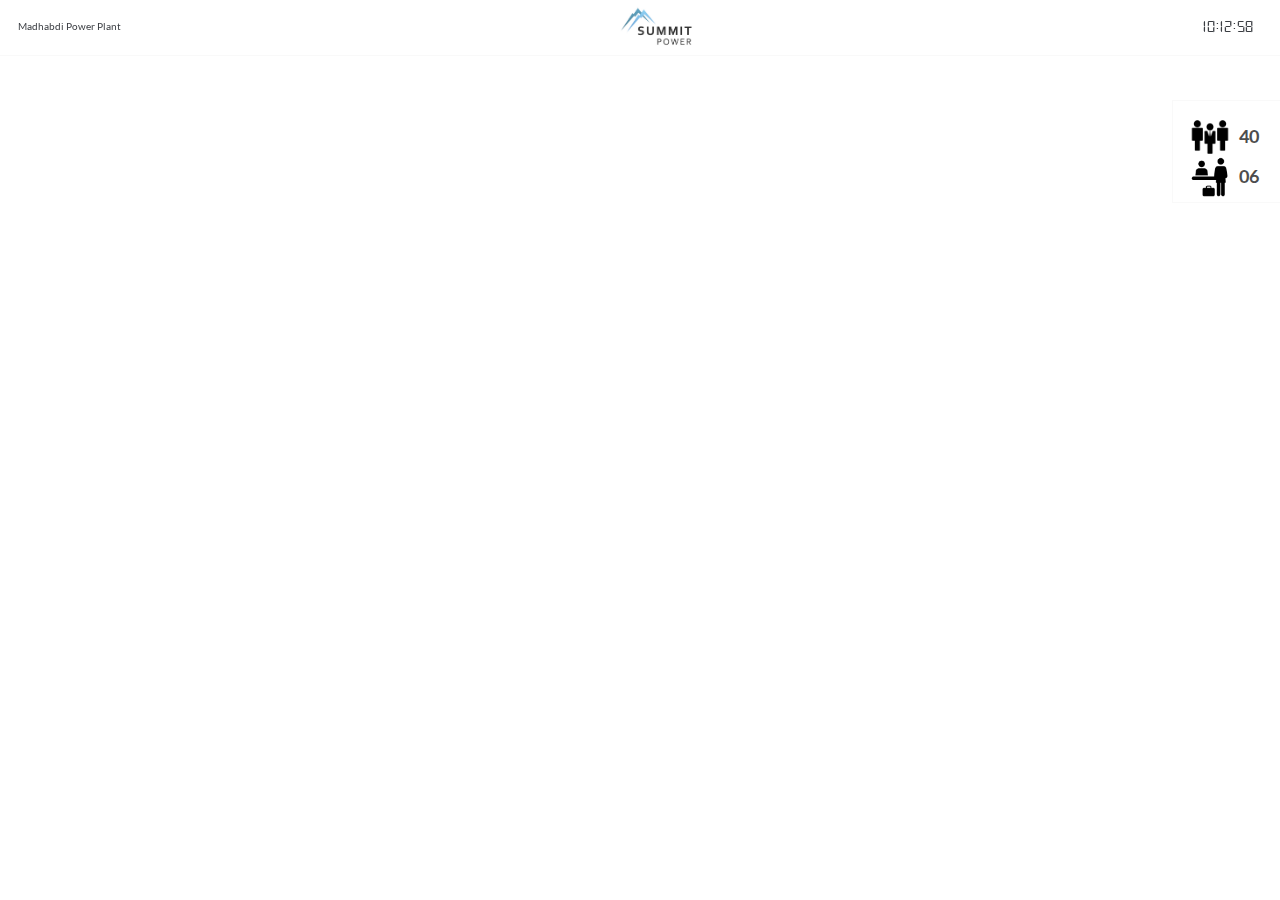
<file: index3.html>
<!DOCTYPE html>
<html lang="en">
<head>
    <meta charset="utf-8">
    <meta http-equiv="X-UA-Compatible" content="IE=edge">
    <meta name="viewport" content="width=device-width, initial-scale=1">
    <link rel="icon" href="images/icon.jpg">
    <title>Spa</title>
    <link href="css/style.css" rel="stylesheet">
    <!--[if lt IE 9]>
    <script src="https://oss.maxcdn.com/html5shiv/3.7.3/html5shiv.min.js"></script>
    <script src="https://oss.maxcdn.com/respond/1.4.2/respond.min.js"></script>
    <![endif]-->
</head>
<body class="v2">
<header class="container-fluid">
    <div class="row">
        <div class="col-xs-12 text-center text-left-xs">
            <div class="pull-left clock-wrap">
               <h3> Madhabdi Power Plant</h3>
            </div>
            <a class="landing-logo two" href="index.html">
                <img src="images/r.png">
            </a>
            <div class="clock-wrap pull-right hidden-xxs v">
                <div class="clock">
                    <div class="clock__time">
                    </div>
                </div>
            </div>
        </div>
    </div>
</header>

<section class="top fade-in one two">
    <div class="container-fluid">
        <div class="row flex-grid">
            <div class="col">
                <div class="employee online">
                    <div class="profile-card">
                        <img src="images/1.jpg" alt="" class="img-circle img-responsive">
                        <div class="profile-info">
                            <h4>Jonathon Weak</h4>
                            <h5>CEO Ninja</h5>
                            <div class="in-time">
                                <div>Last Login: 10:00 AM</div>
                            </div>
                            <div class="status">
                                Online
                            </div>
                        </div>
                    </div>
                </div>
            </div>
            <div class="col">
                <div class="employee offline">
                    <div class="profile-card">
                        <img src="images/2.jpg" alt="" class="img-circle img-responsive">
                        <div class="profile-info">
                            <h4>Zahidul Islam</h4>
                            <h5>Front End Developer</h5>
                            <div class="in-time">
                                <div>Logout: 10:00 AM</div>
                            </div>
                            <div class="status">
                                Offline
                            </div>
                        </div>
                    </div>
                </div>
            </div>
            <div class="col">
                <div class="employee online">
                    <div class="profile-card">
                        <img src="images/1.jpg" alt="" class="img-circle img-responsive">
                        <div class="profile-info">
                            <h4>Jonathon Weak</h4>
                            <h5>CEO Ninja</h5>
                            <div class="in-time">
                                <div>Last Login: 10:00 AM</div>
                            </div>
                            <div class="status">
                                Online
                            </div>
                        </div>
                    </div>
                </div>
            </div>
            <div class="col">
                <div class="employee offline">
                    <div class="profile-card">
                        <img src="images/2.jpg" alt="" class="img-circle img-responsive">
                        <div class="profile-info">
                            <h4>Zahidul Islam</h4>
                            <h5>Front End Developer</h5>
                            <div class="in-time">
                                <div>Logout: 10:00 AM</div>
                            </div>
                            <div class="status">
                                Offline
                            </div>
                        </div>
                    </div>
                </div>
            </div>
            <div class="col">
                <div class="employee online">
                    <div class="profile-card">
                        <img src="images/1.jpg" alt="" class="img-circle img-responsive">
                        <div class="profile-info">
                            <h4>Jonathon Weak</h4>
                            <h5>CEO Ninja</h5>
                            <div class="in-time">
                                <div>Last Login: 10:00 AM</div>
                            </div>
                            <div class="status">
                                Online
                            </div>
                        </div>
                    </div>
                </div>
            </div>
            <div class="col">
                <div class="employee offline">
                    <div class="profile-card">
                        <img src="images/2.jpg" alt="" class="img-circle img-responsive">
                        <div class="profile-info">
                            <h4>Zahidul Islam</h4>
                            <h5>Front End Developer</h5>
                            <div class="in-time">
                                <div>Logout: 10:00 AM</div>
                            </div>
                            <div class="status">
                                Offline
                            </div>
                        </div>
                    </div>
                </div>
            </div>
            <div class="col">
                <div class="employee online">
                    <div class="profile-card">
                        <img src="images/1.jpg" alt="" class="img-circle img-responsive">
                        <div class="profile-info">
                            <h4>Jonathon Weak</h4>
                            <h5>CEO Ninja</h5>
                            <div class="in-time">
                                <div>Last Login: 10:00 AM</div>
                            </div>
                            <div class="status">
                                Online
                            </div>
                        </div>
                    </div>
                </div>
            </div>
            <div class="col">
                <div class="employee offline">
                    <div class="profile-card">
                        <img src="images/2.jpg" alt="" class="img-circle img-responsive">
                        <div class="profile-info">
                            <h4>Zahidul Islam</h4>
                            <h5>Front End Developer</h5>
                            <div class="in-time">
                                <div>Logout: 10:00 AM</div>
                            </div>
                            <div class="status">
                                Offline
                            </div>
                        </div>
                    </div>
                </div>
            </div>
            <div class="col">
                <div class="employee online">
                    <div class="profile-card">
                        <img src="images/1.jpg" alt="" class="img-circle img-responsive">
                        <div class="profile-info">
                            <h4>Jonathon Weak</h4>
                            <h5>CEO Ninja</h5>
                            <div class="in-time">
                                <div>Last Login: 10:00 AM</div>
                            </div>
                            <div class="status">
                                Online
                            </div>
                        </div>
                    </div>
                </div>
            </div>
            <div class="col">
                <div class="employee offline">
                    <div class="profile-card">
                        <img src="images/2.jpg" alt="" class="img-circle img-responsive">
                        <div class="profile-info">
                            <h4>Zahidul Islam</h4>
                            <h5>Front End Developer</h5>
                            <div class="in-time">
                                <div>Logout: 10:00 AM</div>
                            </div>
                            <div class="status">
                                Offline
                            </div>
                        </div>
                    </div>
                </div>
            </div>
            <div class="col">
                <div class="employee online">
                    <div class="profile-card">
                        <img src="images/1.jpg" alt="" class="img-circle img-responsive">
                        <div class="profile-info">
                            <h4>Jonathon Weak</h4>
                            <h5>CEO Ninja</h5>
                            <div class="in-time">
                                <div>Last Login: 10:00 AM</div>
                            </div>
                            <div class="status">
                                Online
                            </div>
                        </div>
                    </div>
                </div>
            </div>
            <div class="col">
                <div class="employee offline">
                    <div class="profile-card">
                        <img src="images/2.jpg" alt="" class="img-circle img-responsive">
                        <div class="profile-info">
                            <h4>Zahidul Islam</h4>
                            <h5>Front End Developer</h5>
                            <div class="in-time">
                                <div>Logout: 10:00 AM</div>
                            </div>
                            <div class="status">
                                Offline
                            </div>
                        </div>
                    </div>
                </div>
            </div>
            <div class="col">
                <div class="employee online">
                    <div class="profile-card">
                        <img src="images/1.jpg" alt="" class="img-circle img-responsive">
                        <div class="profile-info">
                            <h4>Jonathon Weak</h4>
                            <h5>CEO Ninja</h5>
                            <div class="in-time">
                                <div>Last Login: 10:00 AM</div>
                            </div>
                            <div class="status">
                                Online
                            </div>
                        </div>
                    </div>
                </div>
            </div>
            <div class="col">
                <div class="employee offline">
                    <div class="profile-card">
                        <img src="images/2.jpg" alt="" class="img-circle img-responsive">
                        <div class="profile-info">
                            <h4>Zahidul Islam</h4>
                            <h5>Front End Developer</h5>
                            <div class="in-time">
                                <div>Logout: 10:00 AM</div>
                            </div>
                            <div class="status">
                                Offline
                            </div>
                        </div>
                    </div>
                </div>
            </div>
            <div class="col">
                <div class="employee online">
                    <div class="profile-card">
                        <img src="images/1.jpg" alt="" class="img-circle img-responsive">
                        <div class="profile-info">
                            <h4>Jonathon Weak</h4>
                            <h5>CEO Ninja</h5>
                            <div class="in-time">
                                <div>Last Login: 10:00 AM</div>
                            </div>
                            <div class="status">
                                Online
                            </div>
                        </div>
                    </div>
                </div>
            </div>
            <div class="col">
                <div class="employee offline">
                    <div class="profile-card">
                        <img src="images/2.jpg" alt="" class="img-circle img-responsive">
                        <div class="profile-info">
                            <h4>Zahidul Islam</h4>
                            <h5>Front End Developer</h5>
                            <div class="in-time">
                                <div>Logout: 10:00 AM</div>
                            </div>
                            <div class="status">
                                Offline
                            </div>
                        </div>
                    </div>
                </div>
            </div>
            <div class="col">
                <div class="employee online">
                    <div class="profile-card">
                        <img src="images/1.jpg" alt="" class="img-circle img-responsive">
                        <div class="profile-info">
                            <h4>Jonathon Weak</h4>
                            <h5>CEO Ninja</h5>
                            <div class="in-time">
                                <div>Last Login: 10:00 AM</div>
                            </div>
                            <div class="status">
                                Online
                            </div>
                        </div>
                    </div>
                </div>
            </div>
            <div class="col">
                <div class="employee offline">
                    <div class="profile-card">
                        <img src="images/2.jpg" alt="" class="img-circle img-responsive">
                        <div class="profile-info">
                            <h4>Zahidul Islam</h4>
                            <h5>Front End Developer</h5>
                            <div class="in-time">
                                <div>Logout: 10:00 AM</div>
                            </div>
                            <div class="status">
                                Offline
                            </div>
                        </div>
                    </div>
                </div>
            </div>
            <div class="col">
                <div class="employee online">
                    <div class="profile-card">
                        <img src="images/1.jpg" alt="" class="img-circle img-responsive">
                        <div class="profile-info">
                            <h4>Jonathon Weak</h4>
                            <h5>CEO Ninja</h5>
                            <div class="in-time">
                                <div>Last Login: 10:00 AM</div>
                            </div>
                            <div class="status">
                                Online
                            </div>
                        </div>
                    </div>
                </div>
            </div>
            <div class="col">
                <div class="employee offline">
                    <div class="profile-card">
                        <img src="images/2.jpg" alt="" class="img-circle img-responsive">
                        <div class="profile-info">
                            <h4>Zahidul Islam</h4>
                            <h5>Front End Developer</h5>
                            <div class="in-time">
                                <div>Logout: 10:00 AM</div>
                            </div>
                            <div class="status">
                                Offline
                            </div>
                        </div>
                    </div>
                </div>
            </div>
            <div class="col">
                <div class="employee online">
                    <div class="profile-card">
                        <img src="images/1.jpg" alt="" class="img-circle img-responsive">
                        <div class="profile-info">
                            <h4>Jonathon Weak</h4>
                            <h5>CEO Ninja</h5>
                            <div class="in-time">
                                <div>Last Login: 10:00 AM</div>
                            </div>
                            <div class="status">
                                Online
                            </div>
                        </div>
                    </div>
                </div>
            </div>
            <div class="col">
                <div class="employee offline">
                    <div class="profile-card">
                        <img src="images/2.jpg" alt="" class="img-circle img-responsive">
                        <div class="profile-info">
                            <h4>Zahidul Islam</h4>
                            <h5>Front End Developer</h5>
                            <div class="in-time">
                                <div>Logout: 10:00 AM</div>
                            </div>
                            <div class="status">
                                Offline
                            </div>
                        </div>
                    </div>
                </div>
            </div>
            <div class="col">
                <div class="employee online">
                    <div class="profile-card">
                        <img src="images/1.jpg" alt="" class="img-circle img-responsive">
                        <div class="profile-info">
                            <h4>Jonathon Weak</h4>
                            <h5>CEO Ninja</h5>
                            <div class="in-time">
                                <div>Last Login: 10:00 AM</div>
                            </div>
                            <div class="status">
                                Online
                            </div>
                        </div>
                    </div>
                </div>
            </div>
            <div class="col">
                <div class="employee offline">
                    <div class="profile-card">
                        <img src="images/2.jpg" alt="" class="img-circle img-responsive">
                        <div class="profile-info">
                            <h4>Zahidul Islam</h4>
                            <h5>Front End Developer</h5>
                            <div class="in-time">
                                <div>Logout: 10:00 AM</div>
                            </div>
                            <div class="status">
                                Offline
                            </div>
                        </div>
                    </div>
                </div>
            </div>
            <div class="col">
                <div class="employee online">
                    <div class="profile-card">
                        <img src="images/1.jpg" alt="" class="img-circle img-responsive">
                        <div class="profile-info">
                            <h4>Jonathon Weak</h4>
                            <h5>CEO Ninja</h5>
                            <div class="in-time">
                                <div>Last Login: 10:00 AM</div>
                            </div>
                            <div class="status">
                                Online
                            </div>
                        </div>
                    </div>
                </div>
            </div>
            <div class="col">
                <div class="employee offline">
                    <div class="profile-card">
                        <img src="images/2.jpg" alt="" class="img-circle img-responsive">
                        <div class="profile-info">
                            <h4>Zahidul Islam</h4>
                            <h5>Front End Developer</h5>
                            <div class="in-time">
                                <div>Logout: 10:00 AM</div>
                            </div>
                            <div class="status">
                                Offline
                            </div>
                        </div>
                    </div>
                </div>
            </div>
            <div class="col">
                <div class="employee online">
                    <div class="profile-card">
                        <img src="images/1.jpg" alt="" class="img-circle img-responsive">
                        <div class="profile-info">
                            <h4>Jonathon Weak</h4>
                            <h5>CEO Ninja</h5>
                            <div class="in-time">
                                <div>Last Login: 10:00 AM</div>
                            </div>
                            <div class="status">
                                Online
                            </div>
                        </div>
                    </div>
                </div>
            </div>
            <div class="col">
                <div class="employee offline">
                    <div class="profile-card">
                        <img src="images/2.jpg" alt="" class="img-circle img-responsive">
                        <div class="profile-info">
                            <h4>Zahidul Islam</h4>
                            <h5>Front End Developer</h5>
                            <div class="in-time">
                                <div>Logout: 10:00 AM</div>
                            </div>
                            <div class="status">
                                Offline
                            </div>
                        </div>
                    </div>
                </div>
            </div>
            <div class="col">
                <div class="employee online">
                    <div class="profile-card">
                        <img src="images/1.jpg" alt="" class="img-circle img-responsive">
                        <div class="profile-info">
                            <h4>Jonathon Weak</h4>
                            <h5>CEO Ninja</h5>
                            <div class="in-time">
                                <div>Last Login: 10:00 AM</div>
                            </div>
                            <div class="status">
                                Online
                            </div>
                        </div>
                    </div>
                </div>
            </div>
            <div class="col">
                <div class="employee offline">
                    <div class="profile-card">
                        <img src="images/2.jpg" alt="" class="img-circle img-responsive">
                        <div class="profile-info">
                            <h4>Zahidul Islam</h4>
                            <h5>Front End Developer</h5>
                            <div class="in-time">
                                <div>Logout: 10:00 AM</div>
                            </div>
                            <div class="status">
                                Offline
                            </div>
                        </div>
                    </div>
                </div>
            </div>
            <div class="col">
                <div class="employee online">
                    <div class="profile-card">
                        <img src="images/1.jpg" alt="" class="img-circle img-responsive">
                        <div class="profile-info">
                            <h4>Jonathon Weak</h4>
                            <h5>CEO Ninja</h5>
                            <div class="in-time">
                                <div>Last Login: 10:00 AM</div>
                            </div>
                            <div class="status">
                                Online
                            </div>
                        </div>
                    </div>
                </div>
            </div>
            <div class="col">
                <div class="employee offline">
                    <div class="profile-card">
                        <img src="images/2.jpg" alt="" class="img-circle img-responsive">
                        <div class="profile-info">
                            <h4>Zahidul Islam</h4>
                            <h5>Front End Developer</h5>
                            <div class="in-time">
                                <div>Logout: 10:00 AM</div>
                            </div>
                            <div class="status">
                                Offline
                            </div>
                        </div>
                    </div>
                </div>
            </div>
            <div class="col">
                <div class="employee online">
                    <div class="profile-card">
                        <img src="images/1.jpg" alt="" class="img-circle img-responsive">
                        <div class="profile-info">
                            <h4>Jonathon Weak</h4>
                            <h5>CEO Ninja</h5>
                            <div class="in-time">
                                <div>Last Login: 10:00 AM</div>
                            </div>
                            <div class="status">
                                Online
                            </div>
                        </div>
                    </div>
                </div>
            </div>
            <div class="col">
                <div class="employee offline">
                    <div class="profile-card">
                        <img src="images/2.jpg" alt="" class="img-circle img-responsive">
                        <div class="profile-info">
                            <h4>Zahidul Islam</h4>
                            <h5>Front End Developer</h5>
                            <div class="in-time">
                                <div>Logout: 10:00 AM</div>
                            </div>
                            <div class="status">
                                Offline
                            </div>
                        </div>
                    </div>
                </div>
            </div>
            <div class="col">
                <div class="employee online">
                    <div class="profile-card">
                        <img src="images/1.jpg" alt="" class="img-circle img-responsive">
                        <div class="profile-info">
                            <h4>Jonathon Weak</h4>
                            <h5>CEO Ninja</h5>
                            <div class="in-time">
                                <div>Last Login: 10:00 AM</div>
                            </div>
                            <div class="status">
                                Online
                            </div>
                        </div>
                    </div>
                </div>
            </div>
            <div class="col">
                <div class="employee offline">
                    <div class="profile-card">
                        <img src="images/2.jpg" alt="" class="img-circle img-responsive">
                        <div class="profile-info">
                            <h4>Zahidul Islam</h4>
                            <h5>Front End Developer</h5>
                            <div class="in-time">
                                <div>Logout: 10:00 AM</div>
                            </div>
                            <div class="status">
                                Offline
                            </div>
                        </div>
                    </div>
                </div>
            </div>
            <div class="col">
                <div class="employee online">
                    <div class="profile-card">
                        <img src="images/1.jpg" alt="" class="img-circle img-responsive">
                        <div class="profile-info">
                            <h4>Jonathon Weak</h4>
                            <h5>CEO Ninja</h5>
                            <div class="in-time">
                                <div>Last Login: 10:00 AM</div>
                            </div>
                            <div class="status">
                                Online
                            </div>
                        </div>
                    </div>
                </div>
            </div>
            <div class="col">
                <div class="employee offline">
                    <div class="profile-card">
                        <img src="images/2.jpg" alt="" class="img-circle img-responsive">
                        <div class="profile-info">
                            <h4>Zahidul Islam</h4>
                            <h5>Front End Developer</h5>
                            <div class="in-time">
                                <div>Logout: 10:00 AM</div>
                            </div>
                            <div class="status">
                                Offline
                            </div>
                        </div>
                    </div>
                </div>
            </div>
            <div class="col">
                <div class="employee online">
                    <div class="profile-card">
                        <img src="images/1.jpg" alt="" class="img-circle img-responsive">
                        <div class="profile-info">
                            <h4>Jonathon Weak</h4>
                            <h5>CEO Ninja</h5>
                            <div class="in-time">
                                <div>Last Login: 10:00 AM</div>
                            </div>
                            <div class="status">
                                Online
                            </div>
                        </div>
                    </div>
                </div>
            </div>
            <div class="col">
                <div class="employee offline">
                    <div class="profile-card">
                        <img src="images/2.jpg" alt="" class="img-circle img-responsive">
                        <div class="profile-info">
                            <h4>Zahidul Islam</h4>
                            <h5>Front End Developer</h5>
                            <div class="in-time">
                                <div>Logout: 10:00 AM</div>
                            </div>
                            <div class="status">
                                Offline
                            </div>
                        </div>
                    </div>
                </div>
            </div>
            <div class="col">
                <div class="employee online">
                    <div class="profile-card">
                        <img src="images/1.jpg" alt="" class="img-circle img-responsive">
                        <div class="profile-info">
                            <h4>Jonathon Weak</h4>
                            <h5>CEO Ninja</h5>
                            <div class="in-time">
                                <div>Last Login: 10:00 AM</div>
                            </div>
                            <div class="status">
                                Online
                            </div>
                        </div>
                    </div>
                </div>
            </div>
            <div class="col">
                <div class="employee offline">
                    <div class="profile-card">
                        <img src="images/2.jpg" alt="" class="img-circle img-responsive">
                        <div class="profile-info">
                            <h4>Zahidul Islam</h4>
                            <h5>Front End Developer</h5>
                            <div class="in-time">
                                <div>Logout: 10:00 AM</div>
                            </div>
                            <div class="status">
                                Offline
                            </div>
                        </div>
                    </div>
                </div>
            </div>
            <div class="col">
                <div class="employee online">
                    <div class="profile-card">
                        <img src="images/1.jpg" alt="" class="img-circle img-responsive">
                        <div class="profile-info">
                            <h4>Jonathon Weak</h4>
                            <h5>CEO Ninja</h5>
                            <div class="in-time">
                                <div>Last Login: 10:00 AM</div>
                            </div>
                            <div class="status">
                                Online
                            </div>
                        </div>
                    </div>
                </div>
            </div>
            <div class="col">
                <div class="employee offline">
                    <div class="profile-card">
                        <img src="images/2.jpg" alt="" class="img-circle img-responsive">
                        <div class="profile-info">
                            <h4>Zahidul Islam</h4>
                            <h5>Front End Developer</h5>
                            <div class="in-time">
                                <div>Logout: 10:00 AM</div>
                            </div>
                            <div class="status">
                                Offline
                            </div>
                        </div>
                    </div>
                </div>
            </div>
            <div class="col">
                <div class="employee online">
                    <div class="profile-card">
                        <img src="images/1.jpg" alt="" class="img-circle img-responsive">
                        <div class="profile-info">
                            <h4>Jonathon Weak</h4>
                            <h5>CEO Ninja</h5>
                            <div class="in-time">
                                <div>Last Login: 10:00 AM</div>
                            </div>
                            <div class="status">
                                Online
                            </div>
                        </div>
                    </div>
                </div>
            </div>
            <div class="col">
                <div class="employee offline">
                    <div class="profile-card">
                        <img src="images/2.jpg" alt="" class="img-circle img-responsive">
                        <div class="profile-info">
                            <h4>Zahidul Islam</h4>
                            <h5>Front End Developer</h5>
                            <div class="in-time">
                                <div>Logout: 10:00 AM</div>
                            </div>
                            <div class="status">
                                Offline
                            </div>
                        </div>
                    </div>
                </div>
            </div>
            <div class="col">
                <div class="employee online">
                    <div class="profile-card">
                        <img src="images/1.jpg" alt="" class="img-circle img-responsive">
                        <div class="profile-info">
                            <h4>Jonathon Weak</h4>
                            <h5>CEO Ninja</h5>
                            <div class="in-time">
                                <div>Last Login: 10:00 AM</div>
                            </div>
                            <div class="status">
                                Online
                            </div>
                        </div>
                    </div>
                </div>
            </div>
            <div class="col">
                <div class="employee offline">
                    <div class="profile-card">
                        <img src="images/2.jpg" alt="" class="img-circle img-responsive">
                        <div class="profile-info">
                            <h4>Zahidul Islam</h4>
                            <h5>Front End Developer</h5>
                            <div class="in-time">
                                <div>Logout: 10:00 AM</div>
                            </div>
                            <div class="status">
                                Offline
                            </div>
                        </div>
                    </div>
                </div>
            </div>
            <div class="col">
                <div class="employee online">
                    <div class="profile-card">
                        <img src="images/1.jpg" alt="" class="img-circle img-responsive">
                        <div class="profile-info">
                            <h4>Jonathon Weak</h4>
                            <h5>CEO Ninja</h5>
                            <div class="in-time">
                                <div>Last Login: 10:00 AM</div>
                            </div>
                            <div class="status">
                                Online
                            </div>
                        </div>
                    </div>
                </div>
            </div>
            <div class="col">
                <div class="employee offline">
                    <div class="profile-card">
                        <img src="images/2.jpg" alt="" class="img-circle img-responsive">
                        <div class="profile-info">
                            <h4>Zahidul Islam</h4>
                            <h5>Front End Developer</h5>
                            <div class="in-time">
                                <div>Logout: 10:00 AM</div>
                            </div>
                            <div class="status">
                                Offline
                            </div>
                        </div>
                    </div>
                </div>
            </div>
            <div class="col">
                <div class="employee online">
                    <div class="profile-card">
                        <img src="images/1.jpg" alt="" class="img-circle img-responsive">
                        <div class="profile-info">
                            <h4>Jonathon Weak</h4>
                            <h5>CEO Ninja</h5>
                            <div class="in-time">
                                <div>Last Login: 10:00 AM</div>
                            </div>
                            <div class="status">
                                Online
                            </div>
                        </div>
                    </div>
                </div>
            </div>
            <div class="col">
                <div class="employee offline">
                    <div class="profile-card">
                        <img src="images/2.jpg" alt="" class="img-circle img-responsive">
                        <div class="profile-info">
                            <h4>Zahidul Islam</h4>
                            <h5>Front End Developer</h5>
                            <div class="in-time">
                                <div>Logout: 10:00 AM</div>
                            </div>
                            <div class="status">
                                Offline
                            </div>
                        </div>
                    </div>
                </div>
            </div>
            <div class="col">
                <div class="employee online">
                    <div class="profile-card">
                        <img src="images/1.jpg" alt="" class="img-circle img-responsive">
                        <div class="profile-info">
                            <h4>Jonathon Weak</h4>
                            <h5>CEO Ninja</h5>
                            <div class="in-time">
                                <div>Last Login: 10:00 AM</div>
                            </div>
                            <div class="status">
                                Online
                            </div>
                        </div>
                    </div>
                </div>
            </div>
            <div class="col">
                <div class="employee offline">
                    <div class="profile-card">
                        <img src="images/2.jpg" alt="" class="img-circle img-responsive">
                        <div class="profile-info">
                            <h4>Zahidul Islam</h4>
                            <h5>Front End Developer</h5>
                            <div class="in-time">
                                <div>Logout: 10:00 AM</div>
                            </div>
                            <div class="status">
                                Offline
                            </div>
                        </div>
                    </div>
                </div>
            </div>
            <div class="col">
                <div class="employee online">
                    <div class="profile-card">
                        <img src="images/1.jpg" alt="" class="img-circle img-responsive">
                        <div class="profile-info">
                            <h4>Jonathon Weak</h4>
                            <h5>CEO Ninja</h5>
                            <div class="in-time">
                                <div>Last Login: 10:00 AM</div>
                            </div>
                            <div class="status">
                                Online
                            </div>
                        </div>
                    </div>
                </div>
            </div>
            <div class="col">
                <div class="employee offline">
                    <div class="profile-card">
                        <img src="images/2.jpg" alt="" class="img-circle img-responsive">
                        <div class="profile-info">
                            <h4>Zahidul Islam</h4>
                            <h5>Front End Developer</h5>
                            <div class="in-time">
                                <div>Logout: 10:00 AM</div>
                            </div>
                            <div class="status">
                                Offline
                            </div>
                        </div>
                    </div>
                </div>
            </div>
            <div class="col">
                <div class="employee online">
                    <div class="profile-card">
                        <img src="images/1.jpg" alt="" class="img-circle img-responsive">
                        <div class="profile-info">
                            <h4>Jonathon Weak</h4>
                            <h5>CEO Ninja</h5>
                            <div class="in-time">
                                <div>Last Login: 10:00 AM</div>
                            </div>
                            <div class="status">
                                Online
                            </div>
                        </div>
                    </div>
                </div>
            </div>
            <div class="col">
                <div class="employee offline">
                    <div class="profile-card">
                        <img src="images/2.jpg" alt="" class="img-circle img-responsive">
                        <div class="profile-info">
                            <h4>Zahidul Islam</h4>
                            <h5>Front End Developer</h5>
                            <div class="in-time">
                                <div>Logout: 10:00 AM</div>
                            </div>
                            <div class="status">
                                Offline
                            </div>
                        </div>
                    </div>
                </div>
            </div>
            <div class="col">
                <div class="employee online">
                    <div class="profile-card">
                        <img src="images/1.jpg" alt="" class="img-circle img-responsive">
                        <div class="profile-info">
                            <h4>Jonathon Weak</h4>
                            <h5>CEO Ninja</h5>
                            <div class="in-time">
                                <div>Last Login: 10:00 AM</div>
                            </div>
                            <div class="status">
                                Online
                            </div>
                        </div>
                    </div>
                </div>
            </div>
            <div class="col">
                <div class="employee offline">
                    <div class="profile-card">
                        <img src="images/2.jpg" alt="" class="img-circle img-responsive">
                        <div class="profile-info">
                            <h4>Zahidul Islam</h4>
                            <h5>Front End Developer</h5>
                            <div class="in-time">
                                <div>Logout: 10:00 AM</div>
                            </div>
                            <div class="status">
                                Offline
                            </div>
                        </div>
                    </div>
                </div>
            </div>
            <div class="col">
                <div class="employee online">
                    <div class="profile-card">
                        <img src="images/1.jpg" alt="" class="img-circle img-responsive">
                        <div class="profile-info">
                            <h4>Jonathon Weak</h4>
                            <h5>CEO Ninja</h5>
                            <div class="in-time">
                                <div>Last Login: 10:00 AM</div>
                            </div>
                            <div class="status">
                                Online
                            </div>
                        </div>
                    </div>
                </div>
            </div>
            <div class="col">
                <div class="employee offline">
                    <div class="profile-card">
                        <img src="images/2.jpg" alt="" class="img-circle img-responsive">
                        <div class="profile-info">
                            <h4>Zahidul Islam</h4>
                            <h5>Front End Developer</h5>
                            <div class="in-time">
                                <div>Logout: 10:00 AM</div>
                            </div>
                            <div class="status">
                                Offline
                            </div>
                        </div>
                    </div>
                </div>
            </div>
            <div class="col">
                <div class="employee online">
                    <div class="profile-card">
                        <img src="images/1.jpg" alt="" class="img-circle img-responsive">
                        <div class="profile-info">
                            <h4>Jonathon Weak</h4>
                            <h5>CEO Ninja</h5>
                            <div class="in-time">
                                <div>Last Login: 10:00 AM</div>
                            </div>
                            <div class="status">
                                Online
                            </div>
                        </div>
                    </div>
                </div>
            </div>
            <div class="col">
                <div class="employee offline">
                    <div class="profile-card">
                        <img src="images/2.jpg" alt="" class="img-circle img-responsive">
                        <div class="profile-info">
                            <h4>Zahidul Islam</h4>
                            <h5>Front End Developer</h5>
                            <div class="in-time">
                                <div>Logout: 10:00 AM</div>
                            </div>
                            <div class="status">
                                Offline
                            </div>
                        </div>
                    </div>
                </div>
            </div>
            <div class="col">
                <div class="employee online">
                    <div class="profile-card">
                        <img src="images/1.jpg" alt="" class="img-circle img-responsive">
                        <div class="profile-info">
                            <h4>Jonathon Weak</h4>
                            <h5>CEO Ninja</h5>
                            <div class="in-time">
                                <div>Last Login: 10:00 AM</div>
                            </div>
                            <div class="status">
                                Online
                            </div>
                        </div>
                    </div>
                </div>
            </div>
            <div class="col">
                <div class="employee offline">
                    <div class="profile-card">
                        <img src="images/2.jpg" alt="" class="img-circle img-responsive">
                        <div class="profile-info">
                            <h4>Zahidul Islam</h4>
                            <h5>Front End Developer</h5>
                            <div class="in-time">
                                <div>Logout: 10:00 AM</div>
                            </div>
                            <div class="status">
                                Offline
                            </div>
                        </div>
                    </div>
                </div>
            </div>
            <div class="col">
                <div class="employee online">
                    <div class="profile-card">
                        <img src="images/1.jpg" alt="" class="img-circle img-responsive">
                        <div class="profile-info">
                            <h4>Jonathon Weak</h4>
                            <h5>CEO Ninja</h5>
                            <div class="in-time">
                                <div>Last Login: 10:00 AM</div>
                            </div>
                            <div class="status">
                                Online
                            </div>
                        </div>
                    </div>
                </div>
            </div>
            <div class="col">
                <div class="employee offline">
                    <div class="profile-card">
                        <img src="images/2.jpg" alt="" class="img-circle img-responsive">
                        <div class="profile-info">
                            <h4>Zahidul Islam</h4>
                            <h5>Front End Developer</h5>
                            <div class="in-time">
                                <div>Logout: 10:00 AM</div>
                            </div>
                            <div class="status">
                                Offline
                            </div>
                        </div>
                    </div>
                </div>
            </div>
            <div class="col">
                <div class="employee online">
                    <div class="profile-card">
                        <img src="images/1.jpg" alt="" class="img-circle img-responsive">
                        <div class="profile-info">
                            <h4>Jonathon Weak</h4>
                            <h5>CEO Ninja</h5>
                            <div class="in-time">
                                <div>Last Login: 10:00 AM</div>
                            </div>
                            <div class="status">
                                Online
                            </div>
                        </div>
                    </div>
                </div>
            </div>
            <div class="col">
                <div class="employee offline">
                    <div class="profile-card">
                        <img src="images/2.jpg" alt="" class="img-circle img-responsive">
                        <div class="profile-info">
                            <h4>Zahidul Islam</h4>
                            <h5>Front End Developer</h5>
                            <div class="in-time">
                                <div>Logout: 10:00 AM</div>
                            </div>
                            <div class="status">
                                Offline
                            </div>
                        </div>
                    </div>
                </div>
            </div>
            <div class="col">
                <div class="employee online">
                    <div class="profile-card">
                        <img src="images/1.jpg" alt="" class="img-circle img-responsive">
                        <div class="profile-info">
                            <h4>Jonathon Weak</h4>
                            <h5>CEO Ninja</h5>
                            <div class="in-time">
                                <div>Last Login: 10:00 AM</div>
                            </div>
                            <div class="status">
                                Online
                            </div>
                        </div>
                    </div>
                </div>
            </div>
            <div class="col">
                <div class="employee offline">
                    <div class="profile-card">
                        <img src="images/2.jpg" alt="" class="img-circle img-responsive">
                        <div class="profile-info">
                            <h4>Zahidul Islam</h4>
                            <h5>Front End Developer</h5>
                            <div class="in-time">
                                <div>Logout: 10:00 AM</div>
                            </div>
                            <div class="status">
                                Offline
                            </div>
                        </div>
                    </div>
                </div>
            </div>
            <div class="col">
                <div class="employee online">
                    <div class="profile-card">
                        <img src="images/1.jpg" alt="" class="img-circle img-responsive">
                        <div class="profile-info">
                            <h4>Jonathon Weak</h4>
                            <h5>CEO Ninja</h5>
                            <div class="in-time">
                                <div>Last Login: 10:00 AM</div>
                            </div>
                            <div class="status">
                                Online
                            </div>
                        </div>
                    </div>
                </div>
            </div>
            <div class="col">
                <div class="employee offline">
                    <div class="profile-card">
                        <img src="images/2.jpg" alt="" class="img-circle img-responsive">
                        <div class="profile-info">
                            <h4>Zahidul Islam</h4>
                            <h5>Front End Developer</h5>
                            <div class="in-time">
                                <div>Logout: 10:00 AM</div>
                            </div>
                            <div class="status">
                                Offline
                            </div>
                        </div>
                    </div>
                </div>
            </div>
            <div class="col">
                <div class="employee online">
                    <div class="profile-card">
                        <img src="images/1.jpg" alt="" class="img-circle img-responsive">
                        <div class="profile-info">
                            <h4>Jonathon Weak</h4>
                            <h5>CEO Ninja</h5>
                            <div class="in-time">
                                <div>Last Login: 10:00 AM</div>
                            </div>
                            <div class="status">
                                Online
                            </div>
                        </div>
                    </div>
                </div>
            </div>
            <div class="col">
                <div class="employee offline">
                    <div class="profile-card">
                        <img src="images/2.jpg" alt="" class="img-circle img-responsive">
                        <div class="profile-info">
                            <h4>Zahidul Islam</h4>
                            <h5>Front End Developer</h5>
                            <div class="in-time">
                                <div>Logout: 10:00 AM</div>
                            </div>
                            <div class="status">
                                Offline
                            </div>
                        </div>
                    </div>
                </div>
            </div>
            <div class="col">
                <div class="employee online">
                    <div class="profile-card">
                        <img src="images/1.jpg" alt="" class="img-circle img-responsive">
                        <div class="profile-info">
                            <h4>Jonathon Weak</h4>
                            <h5>CEO Ninja</h5>
                            <div class="in-time">
                                <div>Last Login: 10:00 AM</div>
                            </div>
                            <div class="status">
                                Online
                            </div>
                        </div>
                    </div>
                </div>
            </div>
            <div class="col">
                <div class="employee offline">
                    <div class="profile-card">
                        <img src="images/2.jpg" alt="" class="img-circle img-responsive">
                        <div class="profile-info">
                            <h4>Zahidul Islam</h4>
                            <h5>Front End Developer</h5>
                            <div class="in-time">
                                <div>Logout: 10:00 AM</div>
                            </div>
                            <div class="status">
                                Offline
                            </div>
                        </div>
                    </div>
                </div>
            </div>
            <div class="col">
                <div class="employee online">
                    <div class="profile-card">
                        <img src="images/1.jpg" alt="" class="img-circle img-responsive">
                        <div class="profile-info">
                            <h4>Jonathon Weak</h4>
                            <h5>CEO Ninja</h5>
                            <div class="in-time">
                                <div>Last Login: 10:00 AM</div>
                            </div>
                            <div class="status">
                                Online
                            </div>
                        </div>
                    </div>
                </div>
            </div>
            <div class="col">
                <div class="employee offline">
                    <div class="profile-card">
                        <img src="images/2.jpg" alt="" class="img-circle img-responsive">
                        <div class="profile-info">
                            <h4>Zahidul Islam</h4>
                            <h5>Front End Developer</h5>
                            <div class="in-time">
                                <div>Logout: 10:00 AM</div>
                            </div>
                            <div class="status">
                                Offline
                            </div>
                        </div>
                    </div>
                </div>
            </div>
            <div class="col">
                <div class="employee online">
                    <div class="profile-card">
                        <img src="images/1.jpg" alt="" class="img-circle img-responsive">
                        <div class="profile-info">
                            <h4>Jonathon Weak</h4>
                            <h5>CEO Ninja</h5>
                            <div class="in-time">
                                <div>Last Login: 10:00 AM</div>
                            </div>
                            <div class="status">
                                Online
                            </div>
                        </div>
                    </div>
                </div>
            </div>
            <div class="col">
                <div class="employee offline">
                    <div class="profile-card">
                        <img src="images/2.jpg" alt="" class="img-circle img-responsive">
                        <div class="profile-info">
                            <h4>Zahidul Islam</h4>
                            <h5>Front End Developer</h5>
                            <div class="in-time">
                                <div>Logout: 10:00 AM</div>
                            </div>
                            <div class="status">
                                Offline
                            </div>
                        </div>
                    </div>
                </div>
            </div>
        </div>
        <div class="row flex-grid">
            <div class="col-xs-12 mt3em mb2em text-center text-uppercase">
                <h3>Available Guest</h3>
            </div>
            <div class="col">
                <div class="employee online text-center guest">
                    <div class="profile-card">
                        <img src="images/g.png" alt="" class="img-circle img-responsive">
                    </div>
                    <div class="status">
                        Login: 10:00 AM
                    </div>
                </div>
            </div>
            <div class="col">
                <div class="employee online text-center guest">
                    <div class="profile-card">
                        <img src="images/g.png" alt="" class="img-circle img-responsive">
                    </div>
                    <div class="status">
                        Login: 10:00 AM
                    </div>
                </div>
            </div>
            <div class="col">
                <div class="employee online text-center guest">
                    <div class="profile-card">
                        <img src="images/g.png" alt="" class="img-circle img-responsive">
                    </div>
                    <div class="status">
                        Login: 10:00 AM
                    </div>
                </div>
            </div>
            <div class="col">
                <div class="employee online text-center guest">
                    <div class="profile-card">
                        <img src="images/g.png" alt="" class="img-circle img-responsive">
                    </div>
                    <div class="status">
                        Login: 10:00 AM
                    </div>
                </div>
            </div>
            <div class="col">
                <div class="employee online text-center guest">
                    <div class="profile-card">
                        <img src="images/g.png" alt="" class="img-circle img-responsive">
                    </div>
                    <div class="status">
                        Login: 10:00 AM
                    </div>
                </div>
            </div>
            <div class="col">
                <div class="employee online text-center guest">
                    <div class="profile-card">
                        <img src="images/g.png" alt="" class="img-circle img-responsive">
                    </div>
                    <div class="status">
                        Login: 10:00 AM
                    </div>
                </div>
            </div>
        </div>
    </div>
</section>
<footer class="fade-in one">
    <div class="copyright">
        © 2018 OOG Company Inc Corporation Ltd.
    </div>
</footer>
<div class="sticky online">
    <div>
        <img src="images/employee.png" alt="">
        <span>40</span>
    </div>
    <div>
        <img src="images/guest.png" alt="">
        <span>06</span>
    </div>
</div>

<a href="#" class="scrollToTop" id="hero-arrow">&#8682;</a>

<!-- jQuery (necessary for Bootstrap's JavaScript plugins) -->
<script src="https://ajax.googleapis.com/ajax/libs/jquery/1.12.4/jquery.min.js"></script>
<!-- Include all compiled plugins (below), or include individual files as needed -->
<script src="js/bootstrap.min.js"></script>
<script type="text/javascript" src="js/init.js"></script>
</body>
</html>
</file>
<file: css/style.css>
/*@import url('https://fonts.googleapis.com/css?family=Lato:300,400,700');*/
@import url('bootstrap.css');
@import url('material-design-iconic-font.min.css');

@font-face {
    font-family: 'Lato';
    src: url('../fonts/Lato-Regular.ttf') format('truetype');
    font-weight: 400;
    font-style: normal;
}
@font-face {
    font-family: 'Lato';
    src: url('../fonts/Lato-Light.ttf') format('truetype');
    font-weight: 300;
    font-style: normal;
}
@font-face {
    font-family: 'Lato';
    src: url('../fonts/Lato-Bold.ttf') format('truetype');
    font-weight: 700;
    font-style: normal;
}


*, :after, :before {
    margin: 0;
    padding: 0;
    -webkit-box-sizing: border-box;
    -moz-box-sizing: border-box;
    box-sizing: border-box;
    -webkit-transition: all 350ms ease-in;
    -moz-transition: all 350ms ease-in;
    transition: all 350ms ease-in;
}

*, :active, :focus {
    outline: 0 !important;;
}

body {
    color: #4d4d4d;
    font-family: 'Lato', sans-serif;
    overflow-x: hidden;
    font-size: 13px;
    font-weight: 400;
    letter-spacing: .05em;
}

@-webkit-keyframes fadeIn {
    from {
        opacity: 0;
    }
    to {
        opacity: 1;
    }
}

@-moz-keyframes fadeIn {
    from {
        opacity: 0;
    }
    to {
        opacity: 1;
    }
}

@keyframes fadeIn {
    from {
        opacity: 0;
    }
    to {
        opacity: 1;
    }
}

.fade-in {
    opacity: 0;
    -webkit-animation: fadeIn ease-in 1;
    -moz-animation: fadeIn ease-in 1;
    animation: fadeIn ease-in 1;
    -webkit-animation-fill-mode: forwards;
    -moz-animation-fill-mode: forwards;
    animation-fill-mode: forwards;
    -webkit-animation-duration: 850ms;
    -moz-animation-duration: 850ms;
    animation-duration: 850ms;
}

.fade-in.one {
    -webkit-animation-delay: 0.01s;
    -moz-animation-delay: 0.01s;
    animation-delay: 0.01s;
}

i {
    cursor: pointer;
    vertical-align: middle;
}

.centerthing {
    display: -webkit-box;
    display: -ms-flexbox;
    display: flex;
    -webkit-box-pack: center;
    -ms-flex-pack: center;
    justify-content: center;
    -webkit-box-align: center;
    -ms-flex-align: center;
    align-items: center;
}

img {
    vertical-align: middle;
}

.x-overflow {
    overflow-x: hidden;
}

a,
a:hover,
a:focus,
a:active {
    text-decoration: none;
}

a:hover {
    color: #2980b9;
}

/* Bootstrap Modal shifting problem solve */

body {
    padding: 0 !important;
    overflow-x: hidden !important;
}

.modal {
    overflow-y: auto !important;
}

.modal-open {
    overflow: auto !important;
}

.modal-open[style] {
    padding-right: 0 !important;
}

/*   end */

/* Copyright sendinghug.com : MD ZAHIDUL ISLAM | www.ziruhel.cf || ruhelzahidul@gmail.com*/

.container {
    width: 100%;
    max-width: 1366px;
}
header{
    border-bottom: 1px solid #f9f9f9;
    position: fixed;
    top: 0px;
    left: 0px;
    width: 100%;
    background-color: rgba(255, 255, 255, .95);
    z-index: 999;
}
.top{
    margin-top: 66px;
}
.top.two{
    margin-top: 75px;
}
.landing-logo{
    line-height: 66px;
}
.landing-logo img{
    max-height: 66px;
    padding: 3px 0;
}
.landing-logo.two{
    line-height: 70px;
}
.landing-logo img{
    max-height: 70px;
    padding: 5px 0;
}
.header-menu{
    padding: 14px 0 !important;
}
.spa-nav, .spa-nav li{
    display: inline-block;
}
.spa-nav li a{
    color: rgb(77, 77, 77);
    margin: 0 10px;
}
.spa-nav li a:hover,
.spa-nav li a:focus {
    color: #000000;
    background-color: transparent;
}
.spa-nav li.active a {
    border: 1px solid #f9f9f9;
    color: #000000;
}
.spa-nav li.active a:hover,
.spa-nav li.active a:focus {
    background-color: #f9f9f9;
}
/* Material ripple effect */
.ripple {
    overflow: hidden;
    position: relative;
}

.ripple-effect {
    position: absolute;
    border-radius: 50%;
    width: 50px;
    height: 50px;
    background: #f6f6f6;
    animation-name: ripple-animation;
    animation-duration: 1000ms;
    animation-timing-function: ease-in;
}

@-webkit-keyframes ripple-animation {
    0% {
        transform: scale(1);
        opacity: 0.3;
    }
    100% {
        transform: scale(100);
        opacity: 0;
    }
}

@-moz-keyframes ripple-animation {
    0% {
        transform: scale(1);
        opacity: 0.3;
    }
    100% {
        transform: scale(100);
        opacity: 0;
    }
}

@keyframes ripple-animation {
    0% {
        transform: scale(1);
        opacity: 0.3;
    }
    100% {
        transform: scale(100);
        opacity: 0;
    }
}

.mt0 {
    margin-top: 0 !important;
}

.mb0 {
    margin-bottom: 0 !important;
}

.mb5 {
    margin-bottom: 5px;
}

.mt10 {
    margin-top: 10px;
}

.mt20 {
    margin-top: 20px;
}

.mt30 {
    margin-top: 30px;
}

.mt45 {
    margin-top: 45px;
}

.mt60 {
    margin-top: 60px;
}

.ml60 {
    margin-left: 60px;
}

.mr60 {
    margin-right: 60px;
}

.mb20 {
    margin-bottom: 20px;
}

.ml15 {
    margin-left: 15px;
}

.em25 {
    font-size: 2.5em;
}

.em2 {
    font-size: 2em;
}

.lh2 {
    line-height: 2em;
}

.lh15 {
    line-height: 1.5em;
}

.ptb0 {
    padding-top: 0;
    padding-bottom: 0;
}

.pr5 {
    padding-right: 5px;
}

.pr20 {
    padding-right: 20px;
}

.w50 {
    width: 50%;
    display: inline-block;
    margin-right: -3px;
    margin-bottom: -4px;
}

ul {
    list-style: none;
    margin: 0;
    padding: 0;
}

i {
    font-size: 1.25em !important;
}

/* styles */
@keyframes animatop {
    0% {
        opacity: 0;
        bottom: -600px;
    }
    100% {
        opacity: 1;
        bottom: 0;
    }
}
@keyframes animainfos {
    0% {
        bottom: 10px;
    }
    100% {
        bottom: -42px;
    }
}
@keyframes rotatemagic {
    0% {
        opacity: 0;
        transform: rotate(0deg);
        top: -24px;
        left: -253px;
    }
    100% {
        transform: rotate(-30deg);
        top: -24px;
        left: -78px;
    }
}
.employee.offline{
    opacity: 0.65;
}
.employee.online{
    opacity: 1;
}
.profile-card {
    position: relative;
    animation: animatop 0.65s cubic-bezier(0.425, 1.14, 0.47, 1.125) forwards;
    margin-top: 1em;
    margin-bottom: 1em;
    padding: 1.25em;
    padding-bottom: 2em;
    padding-right: 0;
    border-radius: 0;
    background-color: white;
    overflow: hidden;
   /* box-shadow: 0 0 4px 2px rgba(0, 0, 0, 0.1);*/
}
.offline > .profile-card::after, .online > .profile-card::before {
    content: '';
    display: block;
    width: 190px;
    height: 300px;
    background-color: #b4b8be;
    position: absolute;
    animation: rotatemagic 0.65s cubic-bezier(0.425, 1.04, 0.47, 1.105) 0.65s both;
}
.online > .profile-card::before,
.online .status:after{
    background-color: #2ecc71;
}
.profile-card > img {
    width: 11em;
    height: 11em;
    z-index: 2;
    position: relative;
    display: inline-block;
    vertical-align: top;
}
.profile-info {
    padding: 0 1.25em;
    padding-right: 0;
    display: inline-block;
    width: calc(100% - 160px);
    min-width: 150px;
    position: relative;
    z-index: 2;
}
.profile-info h4{
    font-weight: 600;
}
.profile-info h5{
    color: #b4b8be;
}
.status{
    position: relative;
    padding-left: 1.5em;
    margin-top: .75em;
    display: inline-block;
}
.status:after {
    content: '';
    background-color: #b4b8be;
    height: 1.15em;
    width: 1.15em;
    position: absolute;
    top: 1px;
    border-radius: 50%;
    left: 0
}
.copyright {
    background-color: #f9f9f9;
    font-size: 0.9em;
    text-align: center;
    padding-top: 1.5em;
    padding-bottom: 1.5em;
    margin-top: 3.5em;
}
.scrollToTop {
    position: fixed;
    bottom: 75px;
    right: 40px;
    display: none;
    z-index: 99999;
    color: #4d4d4d;
    font-size: 30px;
    background-position: center;
    background-repeat: no-repeat;
    background-color: #f9f9f9;
    height: 60px;
    width: 60px;
    text-align: center;
    line-height: 55px;
    border-radius: 3px;
   /* box-shadow: 0px 6px 10px 0px rgba(0, 0, 0, 0.07), 0px 1px 18px 0px rgba(0, 0, 0, 0.06), 0px 3px 5px -1px rgba(0, 0, 0, 0.1);*/
}
/* Digital clock */
html {
/*font-size: 20px; close for v2*/
    font-size: 12px;
}
.clock-wrap {
   /* background-color: #F5F5F5;*/
    padding: 0.11rem 0.22rem;
    margin: 20px auto;
    display: inline-block;
    box-sizing: border-box;
    border-radius: 0.11rem;
    color: #3A3D42;
    text-align: center;
    min-width: 9em;
}

.clock-name {
    font-size: 0.611rem;
    line-height: 0.722rem;
}

.clock {
    text-align: center;
   /* box-shadow: 0px 0.055rem 0.055rem rgba(0, 0, 0, 0.08) inset;*/
   /* background-color: #DDD;*/
    border-radius: 4px;
    padding: 0.1rem 0.2rem;
    pointer-events: none;
    -webkit-user-select: none;
    -moz-user-select: none;
    user-select: none;
}

.clock__time span {
    font-size: 1.44rem;
    line-height: 1em;
    font-family: digital, sans-serif;
    display: inline-block;
    text-align: center;
    min-width: .4rem;
}

.clock__time span:nth-child(3n) {
    width: auto;
    animation-name: blinker;
    animation-duration: 1s;
    animation-timing-function: linear;
    animation-iteration-count: infinite;
}

@keyframes blinker {
    0% {
        opacity: 1;
    }
    49% {
        opacity: 1;
    }
    50%{
        opacity: 0;
    }
    99% {
        opacity: 0;
    }
    100% {
        opacity: 1;
    }
}

.clock__date {
    font-size: 0.3889rem;
    color: grey;
}

.clock__date--curr {
    font-size: 0.5rem;
    color: #3A3D42;
}

.clock-toogle {
    width: 70px;
    height: 30px;
    border-radius: 20px;
    position: absolute;
    bottom: 30px;
    left: 50%;
    margin-left: -35px;
    background: #1D1F20;
    cursor: pointer;
    border: 2px solid #F3F3F3;
    /*box-shadow: 0.055rem 0.055rem 0.055rem #000 inset;*/
}
.clock-toogle__toogle {
    border-radius: 50%;
    width: 28px;
    height: 28px;
    position: absolute;
    top: 1px;
    left: 1px;
    background: #F0F0F0;
}
/*** Digital font in base64 ***/
@font-face {
    font-family: 'digital';
    src: url([data-uri]);
    font-weight: normal;
    font-style: normal;
}
/* edn digital clock */

h4, .h4, h5, .h5, h6, .h6 {
    margin-top: 0.6em;
    margin-bottom: 0.5em;
}
.guest{
    padding-bottom: 30px;
}
.guest .profile-card{
    padding: 0;
}
.guest .profile-card:before{
    display: none;
}
.guest .status{
    margin-top: 0;
}
.sticky {
    top: 100px;
    right: 0;
    width: 110px;
    z-index: 9999;
    position: fixed;
    background: #fff;
    border: 1px solid #f9f9f9;
    padding: 16px 17px 5px 17px;
    margin-right: -2px;
}
.sticky img{
    width: 40px;
    height: 40px;
}
.sticky span{
    display: inline-block;
    font-size: 18px;
    font-weight: 600;
    padding-left: 8px;
    vertical-align: middle;
}
@media (max-width: 1250px){
    h3, .h3 {
        font-size: 20px;
    }
    h4, .h4 {
        font-size: 16px;
    }
    h5, .h5 {
        font-size: 12px;
    }
    body{
        font-size: 11px;
    }
    html {
        font-size: 16px;
    }
}
@media (max-width: 768px){
    h3, .h3 {
        font-size: 18px;
    }
    html {
        font-size: 14px;
    }
    .text-left-xs{
        text-align: left;
    }
    .landing-logo.two {
        line-height: 60px;
    }
    .landing-logo img {
        max-height: 60px;
    }
    .profile-info {
        padding: 0 .75em;
        padding-right: 0;
    }
    h4, .h4, h5, .h5, h6, .h6 {
        margin-top: 0.4em;
        margin-bottom: 0.3em;
    }
    .profile-card > img {
        width: 9em;
        height: 9em;
    }
    .profile-card {
        padding: 1em;
        padding-bottom: 1.25em;
        padding-right: 0;
    }
    h4, .h4 {
        font-size: 15px;
    }
    .scrollToTop {
        bottom: 30px;
        right: 30px;
        font-size: 24px;
        height: 50px;
        width: 50px;
        line-height: 45px;
    }

}
@media (max-width: 600px){
    .profile-card{
        text-align: center;
        padding-left: 0;
    }
    .profile-info {
        padding-left: 0;
    }
    @keyframes rotatemagic {
        0% {
            opacity: 0;
            transform: rotate(0deg);
            top: -130px;
            left: -253px;
        }
        100% {
            transform: rotate(50deg);
            top: -130px;
            left: -100px;
        }
    }
}
@media (max-width: 400px){
    .hidden-xxs{
        display: none;
    }
    .col-xxs-6{
        width: 50%;
    }
}
.v2{
    font-size: 5px;
    letter-spacing: 0;
}
.v2 .clock-wrap {
    min-width: 15em;
}
.v2 .clock-wrap.v{
    margin: 15px auto;
}
.v2 .landing-logo img {
    max-height: 10em;
    padding: .5em 0;
}
.v2 .landing-logo.two {
    line-height: 11em;
}
.v2 .profile-card{
    text-align: center;
    padding-left: 0;
}
.v2 .profile-info h4, .v2 h4 {
    font-size: 1.5em;
}
.v2 h3 {
    font-size: 2em;
    margin: 0;
}
.v2 .profile-info h5 {
    font-size: 1.25em;
}
.v2 .profile-info {
    padding-left: 0;
    min-width: unset;
    width: 100%;
}
.v2 .offline > .profile-card::after, .v2 .online > .profile-card::before {
    animation: rotatemagic2 0.65s cubic-bezier(0.425, 1.04, 0.47, 1.105) 0.65s both;
    width: 100%;
    height: 100%;
}
.mt3em{
    margin-top: 3em;
}
.mb2em{
    margin-bottom: 2em;
}
.v2 .top.two {
    margin-top: 65px;
}
@keyframes rotatemagic2 {
    0% {
        opacity: 0;
        transform: rotate(0deg);
        top: -100%;
        left: -100%;
    }
    100% {
        transform: rotate(45deg);
        top: -50%;
        left: -50%;
    }
}
.flex-grid {
    margin-right: 0;
    margin-left: 0;
}

.flex-grid .col {
    width: 5%;
    float: left;
    position: relative;
}
</file>
